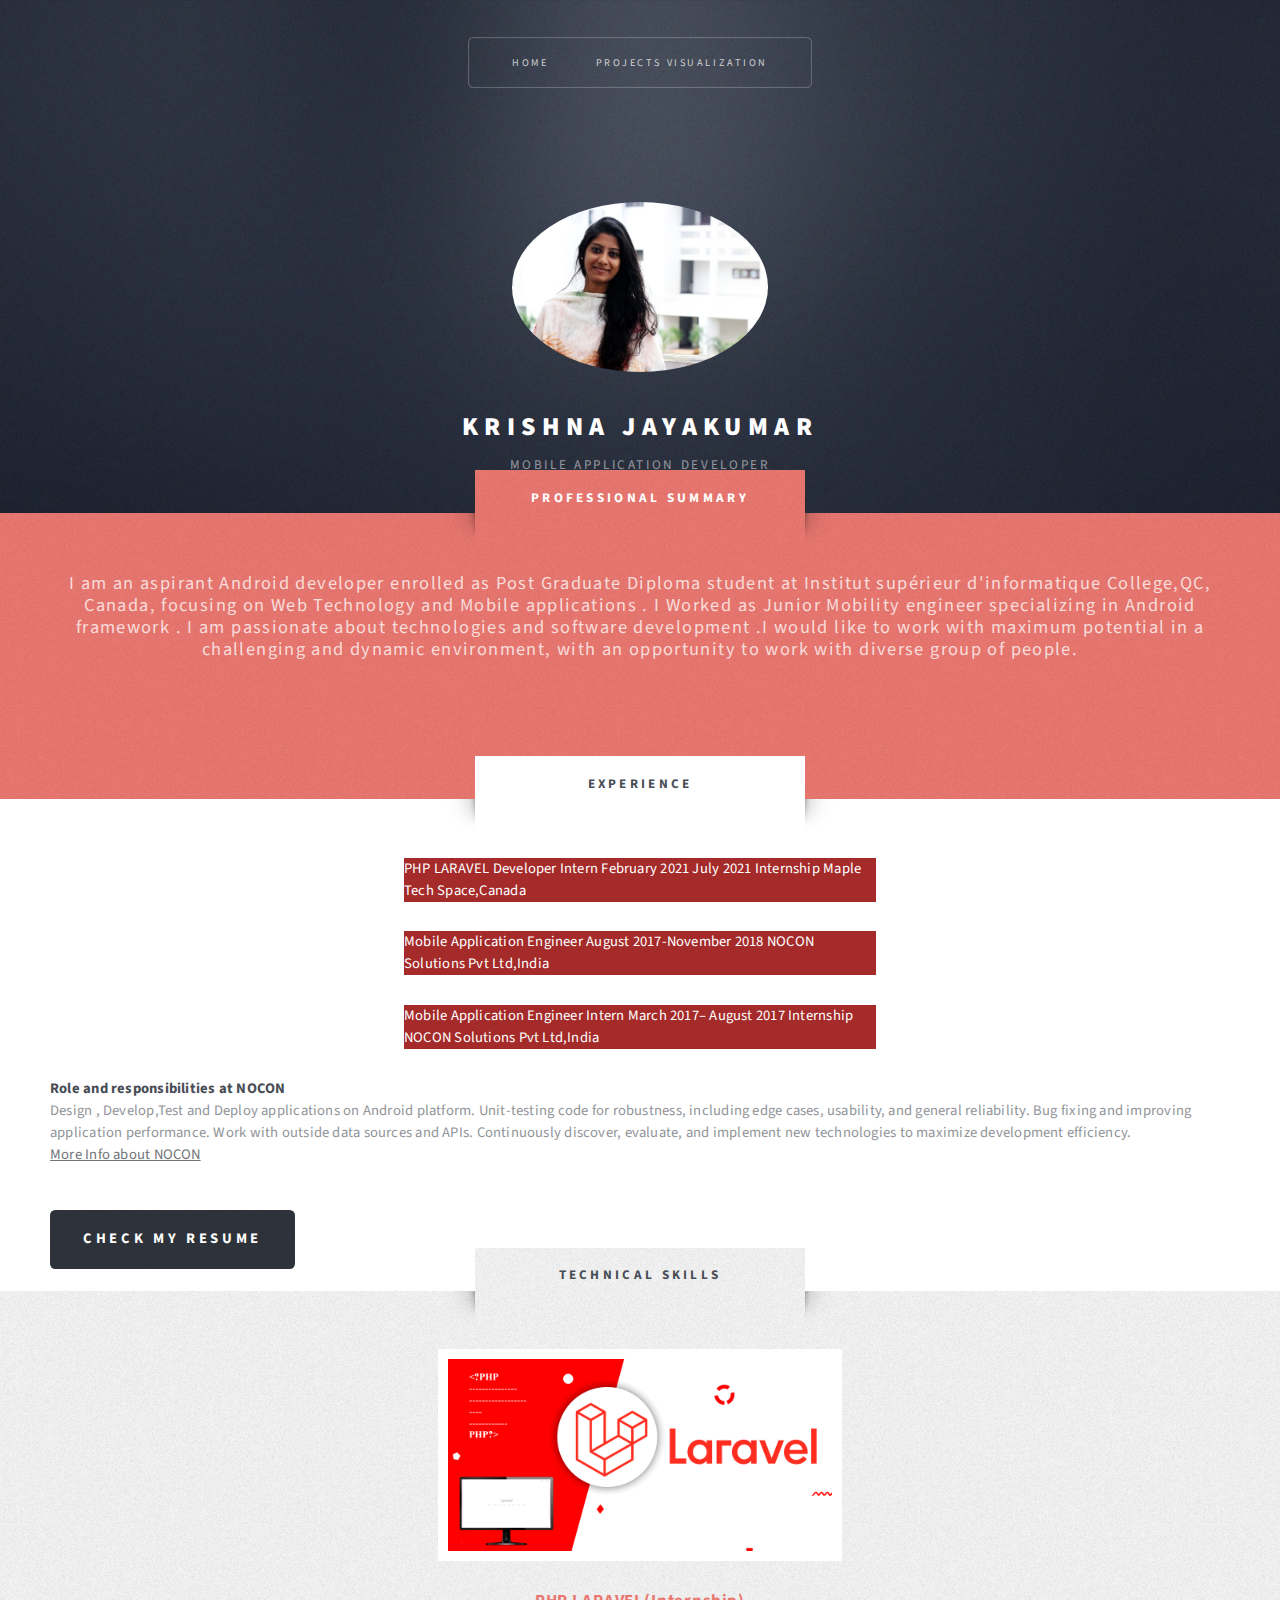
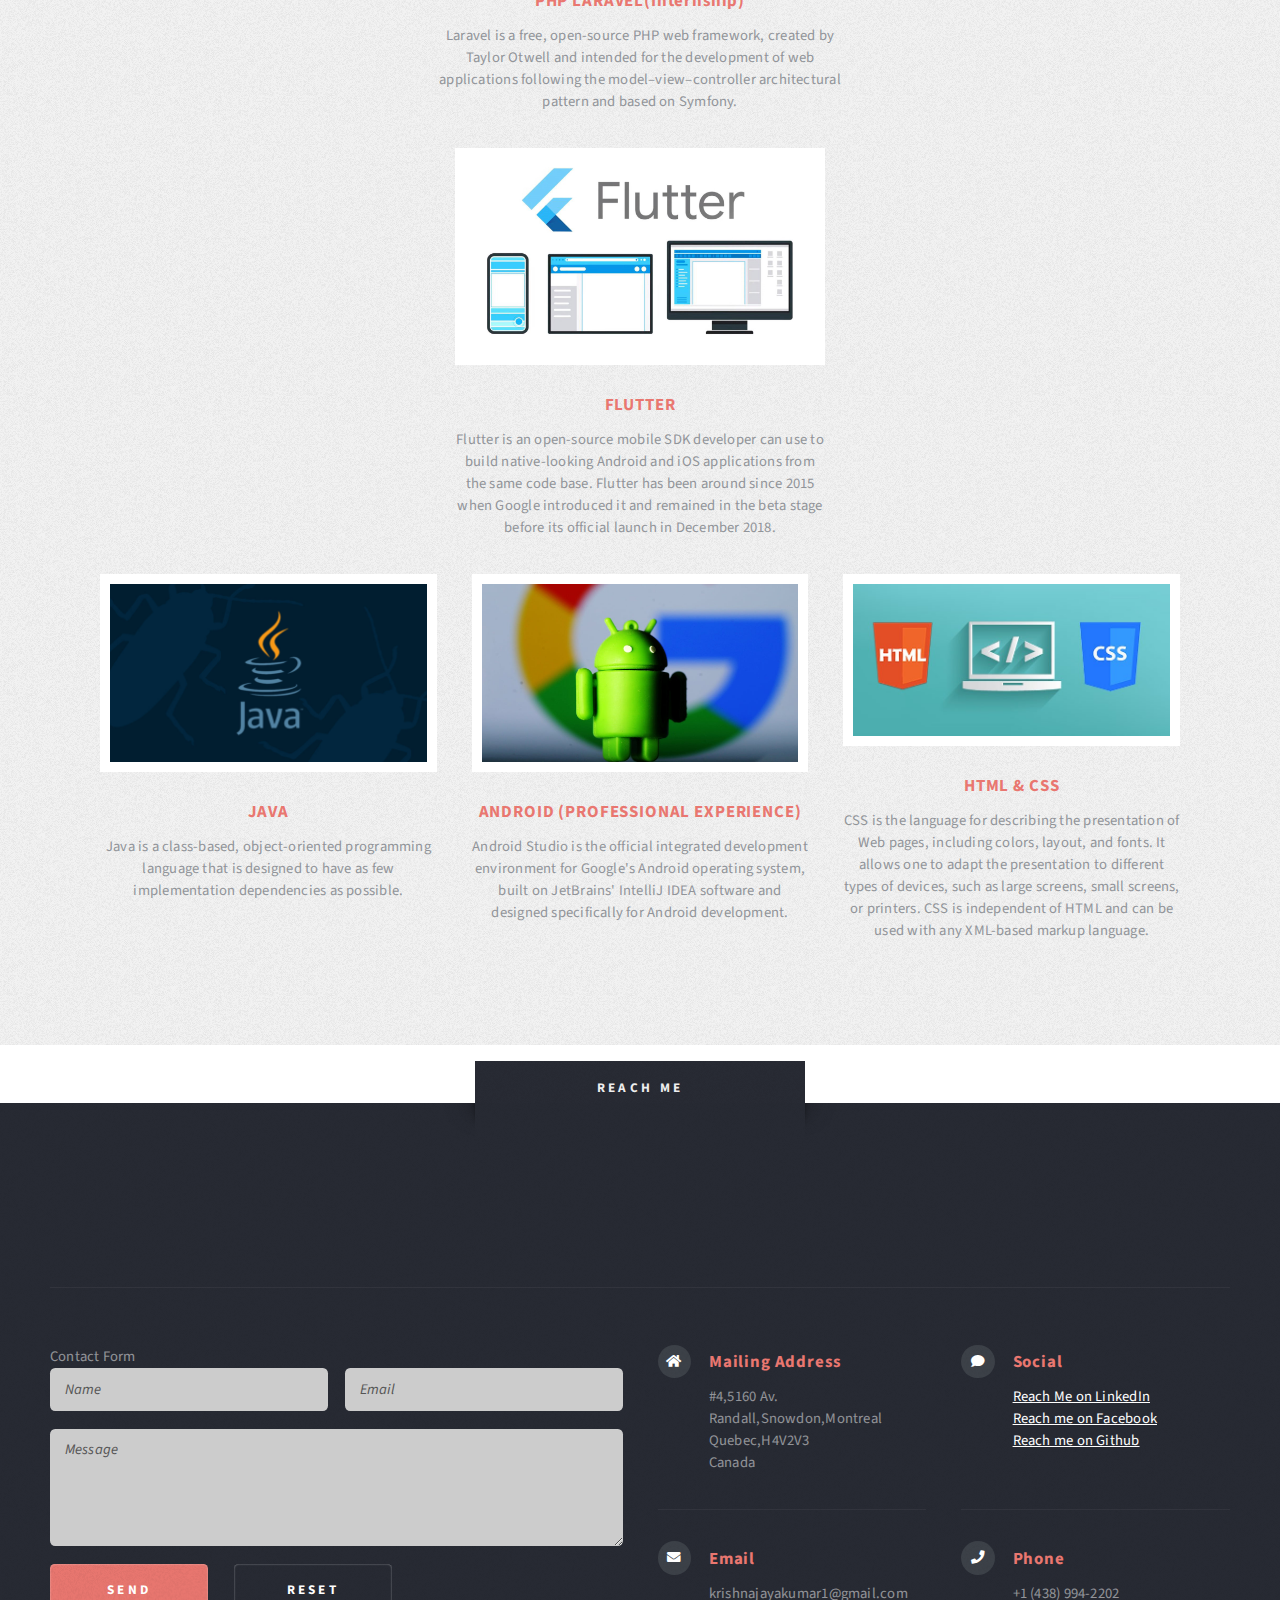
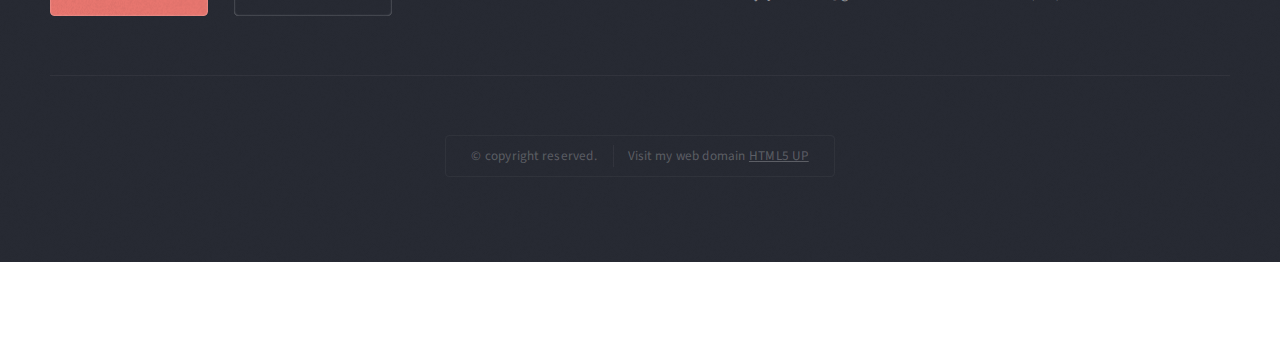
<file: index.html>
<!DOCTYPE HTML>
<!--
	Escape Velocity by HTML5 UP
	html5up.net | @ajlkn
	Free for personal and commercial use under the CCA 3.0 license (html5up.net/license)
-->
<html>

<head>

	<title>KRISHNA JAYAKUMAR</title>
	<meta charset="utf-8" />
	<meta name="viewport" content="width=device-width, initial-scale=1, user-scalable=no" />
	<link rel="stylesheet" href="assets/css/main.css" />
</head>

<body class="homepage is-preload">
	<div id="page-wrapper">

		<!-- Header -->
		<section id="header" class="wrapper">

			<!-- Logo -->
			<div id="logo">
				<img src="images/profile image.png" class="center"><br>
				<br>
				<h1><a href="index.html">KRISHNA JAYAKUMAR</a></h1>
				<p>MOBILE APPLICATION DEVELOPER</p>
			</div>

			<!-- Nav -->
			<nav id="nav">
				<ul>
					<li class="current"><a href="index.html">Home</a></li>
					<!-- <li>
						<a href="#">About</a>
						<ul>
							<li><a href="#">About</a></li>
							<li><a href="#">Projects Visualization</a></li>
							<li><a href="#">Skills ans interests</a></li>
							<li>
								<a href="#">Sed consequat</a>
								<ul>
									<li><a href="#">Lorem dolor</a></li>
									<li><a href="#">Amet consequat</a></li>
									<li><a href="#">Magna phasellus</a></li>
									<li><a href="#">Etiam nisl</a></li>
									<li><a href="#">Sed feugiat</a></li>
								</ul>
							</li>
							<li><a href="#">Nisl tempus</a></li>
						</ul>
					</li> -->
					<li><a href="left-sidebar.html">Projects Visualization</a></li>
					<!-- <li><a href="right-sidebar.html">Skills ans interests</a></li>
					<li><a href="no-sidebar.html">Reach Me</a></li> -->
				</ul>
			</nav>

		</section>

		<!-- Intro -->
		<section id="intro" class="wrapper style1">
			<div class="title">PROFESSIONAL SUMMARY</div>

			<div class="container">

				<p class="style1">
					I am an aspirant Android developer enrolled as Post Graduate Diploma student at Institut supérieur
					d'informatique College,QC, Canada, focusing on
					Web Technology and Mobile applications .
					I Worked as Junior Mobility engineer specializing in Android framework . I am passionate about
					technologies and
					software development .I would like to work with maximum potential in a challenging and dynamic
					environment, with an opportunity to work with diverse group of people. </a>
				</p>

				<!-- <ul class="actions">
					<li><a href="#" class="button style3 large">Achievements</a></li>
				</ul> -->
			</div>
		</section>

		<!-- Main -->
		<section id="main" class="wrapper style2">
			<div class="title">EXPERIENCE</div>
			<div class="container">
				<p class="centerBackground">
					PHP LARAVEL Developer Intern
					February 2021 July 2021 Internship
					Maple Tech Space,Canada
				</p>
				<p class="centerBackground">
					Mobile Application Engineer
					August 2017-November 2018
					NOCON Solutions Pvt Ltd,India
					<br>

				</p>
				<p class="centerBackground">
					Mobile Application Engineer Intern
					March 2017– August 2017 Internship
					NOCON Solutions Pvt Ltd,India
				</p>
				<h1>Role and responsibilities at NOCON</h1>
				<p>

					Design , Develop,Test and Deploy applications on Android platform.
					Unit-testing code for robustness, including edge cases, usability, and general reliability.
					Bug fixing and improving application performance.
					Work with outside data sources and APIs.
					Continuously discover, evaluate, and implement new technologies to maximize development
					efficiency.
					<br><a href="https://noconsolutions.com/">More Info about NOCON </a>
				</p>

				<!-- <header class="style1"></header> -->
				<ul class="actions">
					<li><a href="https://drive.google.com/file/d/1lsuEDx7orZf7zB9EMeWzyVZFs6Rekqlh/view?usp=sharing"
							class="button style3 large">Check My Resume</a></li><br><br>
				</ul>
				<!-- <h2></h2> -->
				<!-- <p><a href="https://drive.google.com/file/d/1lsuEDx7orZf7zB9EMeWzyVZFs6Rekqlh/view?usp=sharing">Check
						my resume</a></p><br><br> -->

				<!-- </header> -->

			</div>
			<!-- Highlights -->
			<section id="highlights" class="wrapper style3">
				<div class="title">Technical Skills</div>
				<div class="row aln-center">
					<div class="col-4 col-12-medium">
						<section class="highlight">
							<a href="#" class="image featured"><img src="images/Laravel_Framework-copy.webp"
									alt="" /></a>
							<h3><a href="#">PHP LARAVEL(Internship)</a></h3>
							<p>Laravel is a free, open-source PHP web framework, created by Taylor Otwell and
								intended for the development of web applications following the
								model–view–controller architectural pattern and based on Symfony.
								<!-- <ul class="actions">
									<li><a href="https://mapletechspace.com/" class="button style1">Maple Tech Space</a>
									</li>
								</ul> -->
							</p>
							<!-- <ul class="actions">
							<li><a href="#" class="button style1">Learn More</a></li>
						</ul> -->
						</section>
					</div>
					<div class="container">
						<div class="row aln-center">
							<div class="col-4 col-12-medium">
								<section class="highlight">
									<a href="#" class="image featured"><img src="images/flutter.jpeg" alt="" /></a>
									<h3><a href="#">FLUTTER</a></h3>
									<p>Flutter is an open-source mobile SDK developer can use to build native-looking
										Android and iOS applications from the same code base. Flutter has been around
										since 2015 when Google introduced it and remained in the beta stage before its
										official launch in December 2018.</p>
									<!-- <ul class="actions">
									<li><a href="#" class="button style1">Learn More</a></li>
								</ul> -->
								</section>
							</div>
							<div class="container">
								<div class="row aln-center">
									<div class="col-4 col-12-medium">
										<section class="highlight">
											<a href="#" class="image featured"><img src="images/java.jpg" alt="" /></a>
											<h3><a href="#">JAVA</a></h3>
											<p>Java is a class-based, object-oriented programming language that is
												designed to
												have as
												few implementation dependencies as possible.</p>
											<!-- <ul class="actions">
								<li><a href="#" class="button style1">Learn More</a></li>
							</ul> -->
										</section>
									</div>

									<div class="col-4 col-12-medium">
										<section class="highlight">
											<a href="#" class="image featured"><img src="images/android.jpg"
													alt="" /></a>
											<h3><a href="#">ANDROID (PROFESSIONAL EXPERIENCE)</a></h3>
											<p>Android Studio is the official integrated development environment for
												Google's
												Android
												operating system, built on JetBrains' IntelliJ IDEA software and
												designed
												specifically
												for Android development.</p>
											<!-- <ul class="actions">
								<li><a href="#" class="button style1">Learn More</a></li>
							</ul> -->
										</section>
									</div>
									<div class="col-4 col-12-medium">
										<section class="highlight">
											<a href="#" class="image featured"><img src="images/html.jpeg" alt="" /></a>
											<h3><a href="#">HTML & CSS</a></h3>
											<p>CSS is the language for describing the presentation of Web pages,
												including
												colors,
												layout, and fonts. It allows one to adapt the presentation to different
												types of
												devices, such as large screens, small screens, or printers. CSS is
												independent
												of HTML
												and can be used with any XML-based markup language.</p>
											<!-- <ul class="actions">
								<li><a href="#" class="button style1">Learn More</a></li>
							</ul> -->
										</section>
									</div>
								</div>
							</div>
			</section>

			<!-- Footer -->
			<section id="footer" class="wrapper">
				<div class="title">Reach me </div>
				<div class="container">
					<header class="style1">
						<h2></h2>
						<p>

						</p>
					</header>
					<div class="row">
						<div class="col-6 col-12-medium">

							Contact Form
							<section>
								<form method="post" action="mailto:krishnajayakumar1@gmail.com" enctype="text/plain">
									<div class="row gtr-50">
										<div class="col-6 col-12-small">
											<input type="text" name="name" id="contact-name" placeholder="Name" />
										</div>
										<div class="col-6 col-12-small">
											<input type="text" name="email" id="contact-email" placeholder="Email" />
										</div>
										<div class="col-12">
											<textarea name="message" id="contact-message" placeholder="Message"
												rows="4"></textarea>
										</div>
										<div class="col-12">
											<ul class="actions">
												<li><input type="submit" class="style1" value="Send" /></li>
												<li><input type="reset" class="style2" value="Reset" /></li>
											</ul>
										</div>
									</div>
								</form>
							</section>
						</div>
						<div class="col-6 col-12-medium">

							<!-- Contact -->
							<section class="feature-list small">
								<div class="row">
									<div class="col-6 col-12-small">
										<section>
											<h3 class="icon solid fa-home">Mailing Address</h3>
											<p>
												#4,5160 Av. Randall,Snowdon,Montreal<br />
												Quebec,H4V2V3<br />
												Canada
											</p>
										</section>
									</div>
									<div class="col-6 col-12-small">
										<section>
											<h3 class="icon solid fa-comment">Social</h3>
											<p>

												<a href="https://www.linkedin.com/in/krishnajayakumar1994/">Reach Me
													on
													LinkedIn</a><br />
												<a href="https://www.facebook.com/krishna.jayakumar.79">Reach me on
													Facebook</a></br>
												<a href="https://github.com/krishnajayakumar">Reach me on
													Github</a>
											</p>
										</section>
									</div>
									<div class="col-6 col-12-small">
										<section>
											<h3 class="icon solid fa-envelope">Email</h3>
											<p>
												krishnajayakumar1@gmail.com
											</p>
										</section>
									</div>
									<div class="col-6 col-12-small">
										<section>
											<h3 class="icon solid fa-phone">Phone</h3>
											<p>
												+1 (438) 994-2202
											</p>
										</section>
									</div>
								</div>
							</section>

						</div>
					</div>
					<div id="copyright">
						<ul>
							<li>&copy; copyright reserved.</li>
							<li>Visit my web domain <a href="https://www.freehosting.com/client/clientarea.php">HTML5
									UP</a>
							</li>
						</ul>
					</div>
				</div>
			</section>

	</div>

	<!-- Scripts -->
	<script src="assets/js/jquery.min.js"></script>
	<script src="assets/js/jquery.dropotron.min.js"></script>
	<script src="assets/js/browser.min.js"></script>
	<script src="assets/js/breakpoints.min.js"></script>
	<script src="assets/js/util.js"></script>
	<script src="assets/js/main.js"></script>

</body>

</html>
</file>
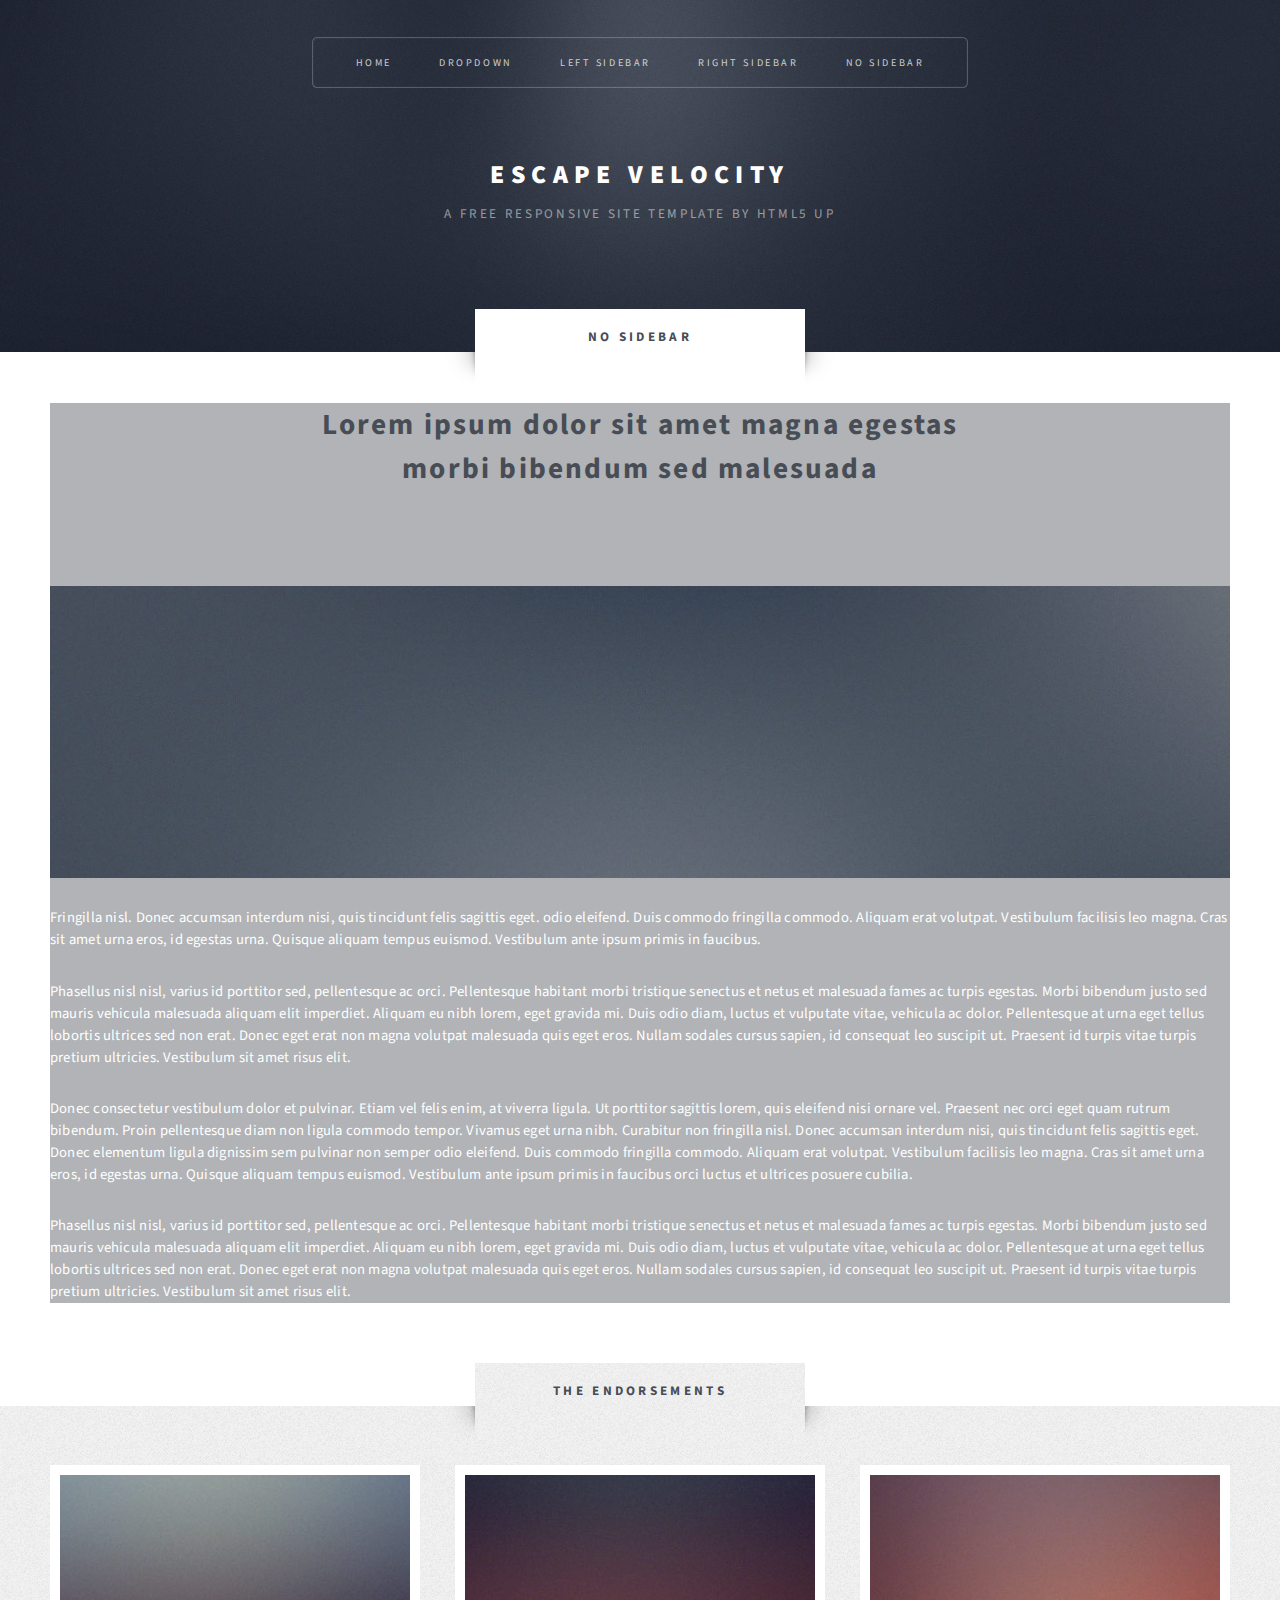
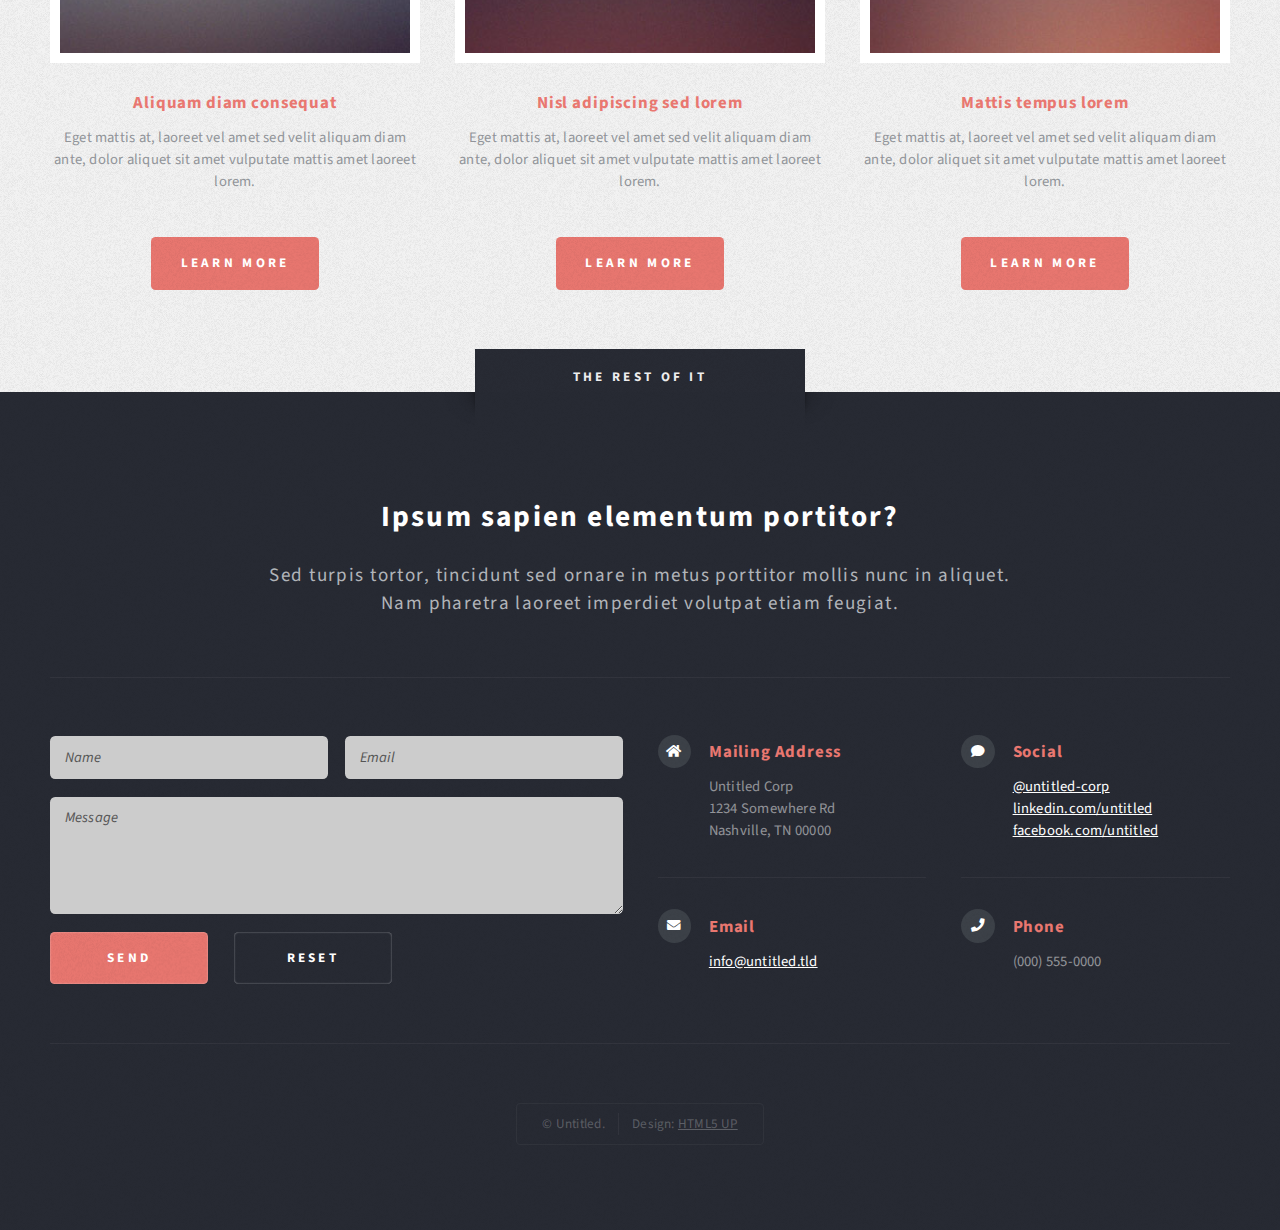
<file: no-sidebar.html>
<!DOCTYPE HTML>
<!--
	Escape Velocity by HTML5 UP
	html5up.net | @ajlkn
	Free for personal and commercial use under the CCA 3.0 license (html5up.net/license)
-->
<html>
	<head>
		<title>No Sidebar - Escape Velocity by HTML5 UP</title>
		<meta charset="utf-8" />
		<meta name="viewport" content="width=device-width, initial-scale=1, user-scalable=no" />
		<link rel="stylesheet" href="assets/css/main.css" />
	</head>
	<body class="no-sidebar is-preload">
		<div id="page-wrapper">

			<!-- Header -->
				<section id="header" class="wrapper">

					<!-- Logo -->
						<div id="logo">
							<h1><a href="index.html">Escape Velocity</a></h1>
							<p>A free responsive site template by HTML5 UP</p>
						</div>

					<!-- Nav -->
						<nav id="nav">
							<ul>
								<li><a href="index.html">Home</a></li>
								<li>
									<a href="#">Dropdown</a>
									<ul>
										<li><a href="#">Lorem ipsum</a></li>
										<li><a href="#">Magna veroeros</a></li>
										<li><a href="#">Etiam nisl</a></li>
										<li>
											<a href="#">Sed consequat</a>
											<ul>
												<li><a href="#">Lorem dolor</a></li>
												<li><a href="#">Amet consequat</a></li>
												<li><a href="#">Magna phasellus</a></li>
												<li><a href="#">Etiam nisl</a></li>
												<li><a href="#">Sed feugiat</a></li>
											</ul>
										</li>
										<li><a href="#">Nisl tempus</a></li>
									</ul>
								</li>
								<li><a href="left-sidebar.html">Left Sidebar</a></li>
								<li><a href="right-sidebar.html">Right Sidebar</a></li>
								<li class="current"><a href="no-sidebar.html">No Sidebar</a></li>
							</ul>
						</nav>

				</section>

			<!-- Main -->
				<div id="main" class="wrapper style2">
					<div class="title">No Sidebar</div>
					<div class="container">

						<!-- Content -->
							<div id="content">
								<article class="box post">
									<header class="style1">
										<h2>Lorem ipsum dolor sit amet magna egestas<br class="mobile-hide" />
										morbi bibendum sed malesuada</h2>
										<p>Tempus feugiat veroeros sed nullam dolore</p>
									</header>
									<a href="#" class="image featured">
										<img src="images/pic01.jpg" alt="" />
									</a>
									<p>Fringilla nisl. Donec accumsan interdum nisi, quis tincidunt felis sagittis eget.
									odio eleifend. Duis commodo fringilla commodo. Aliquam erat volutpat. Vestibulum
									facilisis leo magna. Cras sit amet urna eros, id egestas urna. Quisque aliquam
									tempus euismod. Vestibulum ante ipsum primis in faucibus.</p>
									<p>Phasellus nisl nisl, varius id porttitor sed, pellentesque ac orci. Pellentesque
									habitant morbi tristique senectus et netus et malesuada fames ac turpis egestas. Morbi
									bibendum justo sed mauris vehicula malesuada aliquam elit imperdiet. Aliquam eu nibh
									lorem, eget gravida mi. Duis odio diam, luctus et vulputate vitae, vehicula ac dolor.
									Pellentesque at urna eget tellus lobortis ultrices sed non erat. Donec eget erat non
									magna volutpat malesuada quis eget eros. Nullam sodales cursus sapien, id consequat
									leo suscipit ut. Praesent id turpis vitae turpis pretium ultricies. Vestibulum sit
									amet risus elit.</p>
									<p>Donec consectetur vestibulum dolor et pulvinar. Etiam vel felis enim, at viverra
									ligula. Ut porttitor sagittis lorem, quis eleifend nisi ornare vel. Praesent nec orci
									eget quam rutrum bibendum. Proin pellentesque diam non ligula commodo tempor. Vivamus
									eget urna nibh. Curabitur non fringilla nisl. Donec accumsan interdum nisi, quis
									tincidunt felis sagittis eget. Donec elementum ligula dignissim sem pulvinar non semper
									odio eleifend. Duis commodo fringilla commodo. Aliquam erat volutpat. Vestibulum
									facilisis leo magna. Cras sit amet urna eros, id egestas urna. Quisque aliquam
									tempus euismod. Vestibulum ante ipsum primis in faucibus orci luctus et ultrices
									posuere cubilia.</p>
									<p>Phasellus nisl nisl, varius id porttitor sed, pellentesque ac orci. Pellentesque
									habitant morbi tristique senectus et netus et malesuada fames ac turpis egestas. Morbi
									bibendum justo sed mauris vehicula malesuada aliquam elit imperdiet. Aliquam eu nibh
									lorem, eget gravida mi. Duis odio diam, luctus et vulputate vitae, vehicula ac dolor.
									Pellentesque at urna eget tellus lobortis ultrices sed non erat. Donec eget erat non
									magna volutpat malesuada quis eget eros. Nullam sodales cursus sapien, id consequat
									leo suscipit ut. Praesent id turpis vitae turpis pretium ultricies. Vestibulum sit
									amet risus elit.</p>
								</article>
							</div>

					</div>
				</div>

			<!-- Highlights -->
				<section id="highlights" class="wrapper style3">
					<div class="title">The Endorsements</div>
					<div class="container">
						<div class="row aln-center">
							<div class="col-4 col-12-medium">
								<section class="highlight">
									<a href="#" class="image featured"><img src="images/pic02.jpg" alt="" /></a>
									<h3><a href="#">Aliquam diam consequat</a></h3>
									<p>Eget mattis at, laoreet vel amet sed velit aliquam diam ante, dolor aliquet sit amet vulputate mattis amet laoreet lorem.</p>
									<ul class="actions">
										<li><a href="#" class="button style1">Learn More</a></li>
									</ul>
								</section>
							</div>
							<div class="col-4 col-12-medium">
								<section class="highlight">
									<a href="#" class="image featured"><img src="images/pic03.jpg" alt="" /></a>
									<h3><a href="#">Nisl adipiscing sed lorem</a></h3>
									<p>Eget mattis at, laoreet vel amet sed velit aliquam diam ante, dolor aliquet sit amet vulputate mattis amet laoreet lorem.</p>
									<ul class="actions">
										<li><a href="#" class="button style1">Learn More</a></li>
									</ul>
								</section>
							</div>
							<div class="col-4 col-12-medium">
								<section class="highlight">
									<a href="#" class="image featured"><img src="images/pic04.jpg" alt="" /></a>
									<h3><a href="#">Mattis tempus lorem</a></h3>
									<p>Eget mattis at, laoreet vel amet sed velit aliquam diam ante, dolor aliquet sit amet vulputate mattis amet laoreet lorem.</p>
									<ul class="actions">
										<li><a href="#" class="button style1">Learn More</a></li>
									</ul>
								</section>
							</div>
						</div>
					</div>
				</section>

			<!-- Footer -->
				<section id="footer" class="wrapper">
					<div class="title">The Rest Of It</div>
					<div class="container">
						<header class="style1">
							<h2>Ipsum sapien elementum portitor?</h2>
							<p>
								Sed turpis tortor, tincidunt sed ornare in metus porttitor mollis nunc in aliquet.<br />
								Nam pharetra laoreet imperdiet volutpat etiam feugiat.
							</p>
						</header>
						<div class="row">
							<div class="col-6 col-12-medium">

								<!-- Contact Form -->
									<section>
										<form method="post" action="#">
											<div class="row gtr-50">
												<div class="col-6 col-12-small">
													<input type="text" name="name" id="contact-name" placeholder="Name" />
												</div>
												<div class="col-6 col-12-small">
													<input type="text" name="email" id="contact-email" placeholder="Email" />
												</div>
												<div class="col-12">
													<textarea name="message" id="contact-message" placeholder="Message" rows="4"></textarea>
												</div>
												<div class="col-12">
													<ul class="actions">
														<li><input type="submit" class="style1" value="Send" /></li>
														<li><input type="reset" class="style2" value="Reset" /></li>
													</ul>
												</div>
											</div>
										</form>
									</section>

							</div>
							<div class="col-6 col-12-medium">

								<!-- Contact -->
									<section class="feature-list small">
										<div class="row">
											<div class="col-6 col-12-small">
												<section>
													<h3 class="icon solid fa-home">Mailing Address</h3>
													<p>
														Untitled Corp<br />
														1234 Somewhere Rd<br />
														Nashville, TN 00000
													</p>
												</section>
											</div>
											<div class="col-6 col-12-small">
												<section>
													<h3 class="icon solid fa-comment">Social</h3>
													<p>
														<a href="#">@untitled-corp</a><br />
														<a href="#">linkedin.com/untitled</a><br />
														<a href="#">facebook.com/untitled</a>
													</p>
												</section>
											</div>
											<div class="col-6 col-12-small">
												<section>
													<h3 class="icon solid fa-envelope">Email</h3>
													<p>
														<a href="#">info@untitled.tld</a>
													</p>
												</section>
											</div>
											<div class="col-6 col-12-small">
												<section>
													<h3 class="icon solid fa-phone">Phone</h3>
													<p>
														(000) 555-0000
													</p>
												</section>
											</div>
										</div>
									</section>

							</div>
						</div>
						<div id="copyright">
							<ul>
								<li>&copy; Untitled.</li><li>Design: <a href="http://html5up.net">HTML5 UP</a></li>
							</ul>
						</div>
					</div>
				</section>

		</div>

		<!-- Scripts -->
			<script src="assets/js/jquery.min.js"></script>
			<script src="assets/js/jquery.dropotron.min.js"></script>
			<script src="assets/js/browser.min.js"></script>
			<script src="assets/js/breakpoints.min.js"></script>
			<script src="assets/js/util.js"></script>
			<script src="assets/js/main.js"></script>

	</body>
</html>
</file>
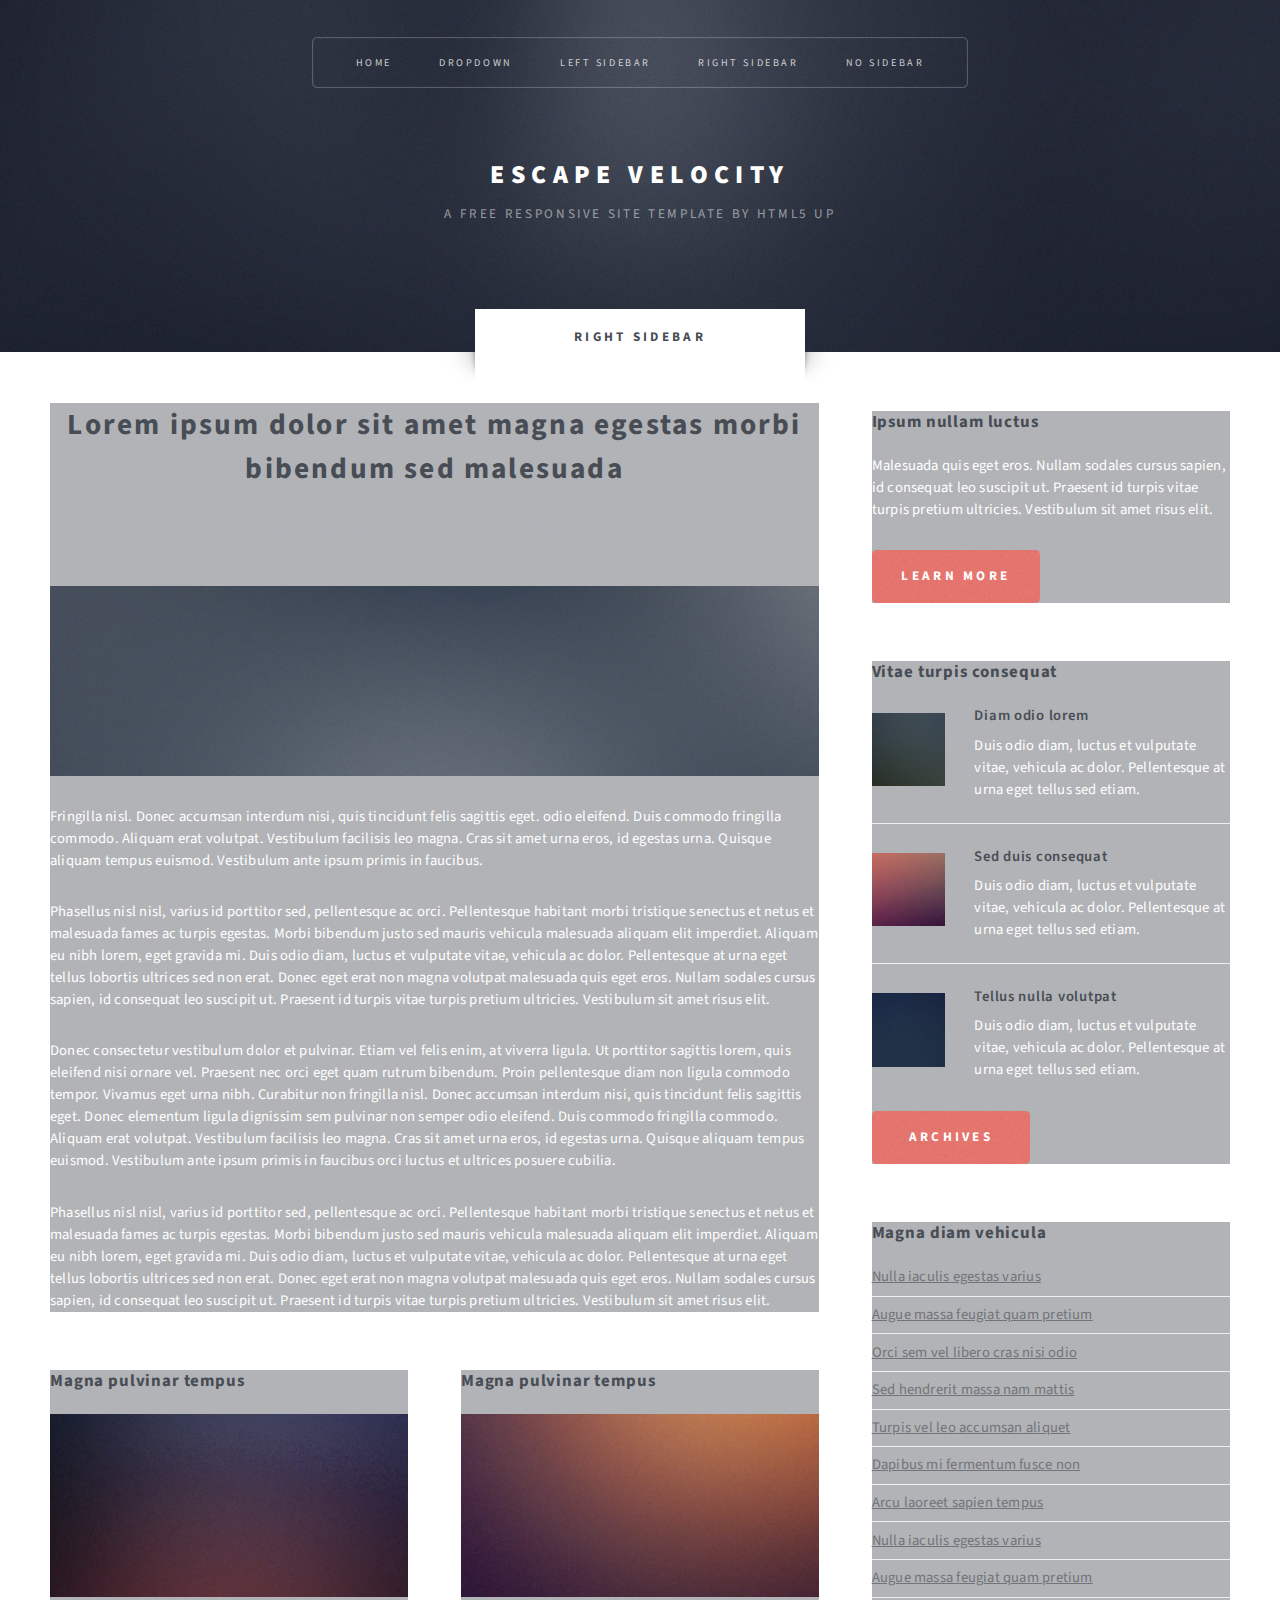
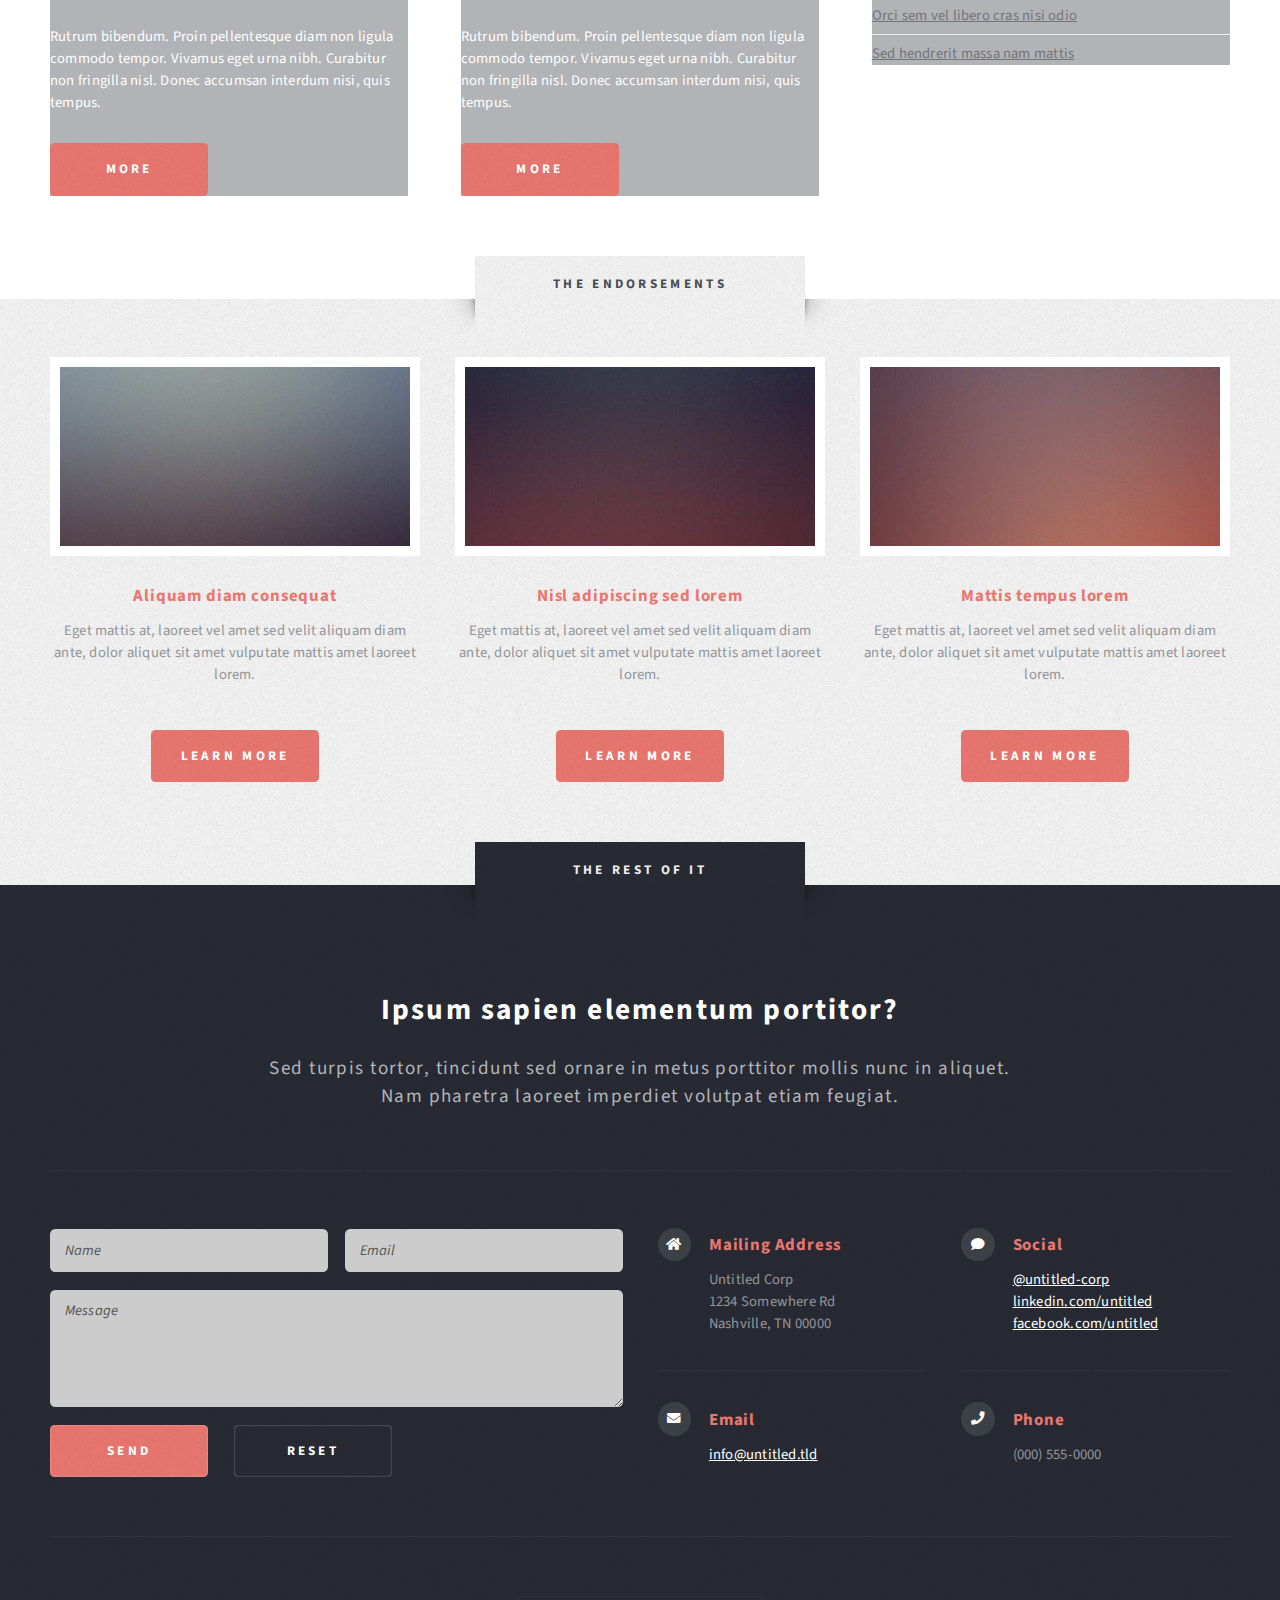
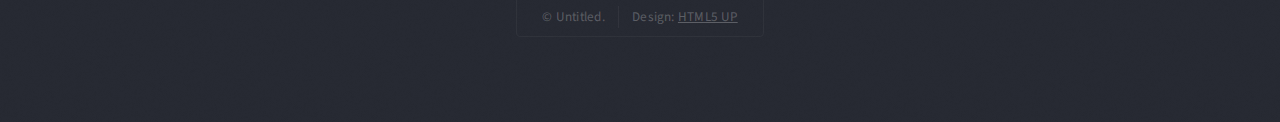
<file: right-sidebar.html>
<!DOCTYPE HTML>
<!--
	Escape Velocity by HTML5 UP
	html5up.net | @ajlkn
	Free for personal and commercial use under the CCA 3.0 license (html5up.net/license)
-->
<html>
	<head>
		<title>Right Sidebar - Escape Velocity by HTML5 UP</title>
		<meta charset="utf-8" />
		<meta name="viewport" content="width=device-width, initial-scale=1, user-scalable=no" />
		<link rel="stylesheet" href="assets/css/main.css" />
	</head>
	<body class="right-sidebar is-preload">
		<div id="page-wrapper">

			<!-- Header -->
				<section id="header" class="wrapper">

					<!-- Logo -->
						<div id="logo">
							<h1><a href="index.html">Escape Velocity</a></h1>
							<p>A free responsive site template by HTML5 UP</p>
						</div>

					<!-- Nav -->
						<nav id="nav">
							<ul>
								<li><a href="index.html">Home</a></li>
								<li>
									<a href="#">Dropdown</a>
									<ul>
										<li><a href="#">Lorem ipsum</a></li>
										<li><a href="#">Magna veroeros</a></li>
										<li><a href="#">Etiam nisl</a></li>
										<li>
											<a href="#">Sed consequat</a>
											<ul>
												<li><a href="#">Lorem dolor</a></li>
												<li><a href="#">Amet consequat</a></li>
												<li><a href="#">Magna phasellus</a></li>
												<li><a href="#">Etiam nisl</a></li>
												<li><a href="#">Sed feugiat</a></li>
											</ul>
										</li>
										<li><a href="#">Nisl tempus</a></li>
									</ul>
								</li>
								<li><a href="left-sidebar.html">Left Sidebar</a></li>
								<li class="current"><a href="right-sidebar.html">Right Sidebar</a></li>
								<li><a href="no-sidebar.html">No Sidebar</a></li>
							</ul>
						</nav>

				</section>

			<!-- Main -->
				<section id="main" class="wrapper style2">
					<div class="title">Right Sidebar</div>
					<div class="container">
						<div class="row gtr-150">
							<div class="col-8 col-12-medium">

								<!-- Content -->
									<div id="content">
										<article class="box post">
											<header class="style1">
												<h2>Lorem ipsum dolor sit amet magna egestas morbi bibendum sed malesuada</h2>
												<p>Tempus feugiat veroeros sed nullam dolore</p>
											</header>
											<a href="#" class="image featured">
												<img src="images/pic01.jpg" alt="" />
											</a>
											<p>Fringilla nisl. Donec accumsan interdum nisi, quis tincidunt felis sagittis eget.
											odio eleifend. Duis commodo fringilla commodo. Aliquam erat volutpat. Vestibulum
											facilisis leo magna. Cras sit amet urna eros, id egestas urna. Quisque aliquam
											tempus euismod. Vestibulum ante ipsum primis in faucibus.</p>
											<p>Phasellus nisl nisl, varius id porttitor sed, pellentesque ac orci. Pellentesque
											habitant morbi tristique senectus et netus et malesuada fames ac turpis egestas. Morbi
											bibendum justo sed mauris vehicula malesuada aliquam elit imperdiet. Aliquam eu nibh
											lorem, eget gravida mi. Duis odio diam, luctus et vulputate vitae, vehicula ac dolor.
											Pellentesque at urna eget tellus lobortis ultrices sed non erat. Donec eget erat non
											magna volutpat malesuada quis eget eros. Nullam sodales cursus sapien, id consequat
											leo suscipit ut. Praesent id turpis vitae turpis pretium ultricies. Vestibulum sit
											amet risus elit.</p>
											<p>Donec consectetur vestibulum dolor et pulvinar. Etiam vel felis enim, at viverra
											ligula. Ut porttitor sagittis lorem, quis eleifend nisi ornare vel. Praesent nec orci
											eget quam rutrum bibendum. Proin pellentesque diam non ligula commodo tempor. Vivamus
											eget urna nibh. Curabitur non fringilla nisl. Donec accumsan interdum nisi, quis
											tincidunt felis sagittis eget. Donec elementum ligula dignissim sem pulvinar non semper
											odio eleifend. Duis commodo fringilla commodo. Aliquam erat volutpat. Vestibulum
											facilisis leo magna. Cras sit amet urna eros, id egestas urna. Quisque aliquam
											tempus euismod. Vestibulum ante ipsum primis in faucibus orci luctus et ultrices
											posuere cubilia.</p>
											<p>Phasellus nisl nisl, varius id porttitor sed, pellentesque ac orci. Pellentesque
											habitant morbi tristique senectus et netus et malesuada fames ac turpis egestas. Morbi
											bibendum justo sed mauris vehicula malesuada aliquam elit imperdiet. Aliquam eu nibh
											lorem, eget gravida mi. Duis odio diam, luctus et vulputate vitae, vehicula ac dolor.
											Pellentesque at urna eget tellus lobortis ultrices sed non erat. Donec eget erat non
											magna volutpat malesuada quis eget eros. Nullam sodales cursus sapien, id consequat
											leo suscipit ut. Praesent id turpis vitae turpis pretium ultricies. Vestibulum sit
											amet risus elit.</p>
										</article>
										<div class="row gtr-150">
											<div class="col-6 col-12-small">
												<section class="box">
													<header>
														<h2>Magna pulvinar tempus</h2>
													</header>
													<a href="#" class="image featured"><img src="images/pic05.jpg" alt="" /></a>
													<p>Rutrum bibendum. Proin pellentesque diam non ligula commodo tempor. Vivamus
													eget urna nibh. Curabitur non fringilla nisl. Donec accumsan interdum nisi, quis
													tempus.</p>
													<a href="#" class="button style1">More</a>
												</section>
											</div>
											<div class="col-6 col-12-small">
												<section class="box">
													<header>
														<h2>Magna pulvinar tempus</h2>
													</header>
													<a href="#" class="image featured"><img src="images/pic06.jpg" alt="" /></a>
													<p>Rutrum bibendum. Proin pellentesque diam non ligula commodo tempor. Vivamus
													eget urna nibh. Curabitur non fringilla nisl. Donec accumsan interdum nisi, quis
													tempus.</p>
													<a href="#" class="button style1">More</a>
												</section>
											</div>
										</div>
									</div>

							</div>
							<div class="col-4 col-12-medium">

								<!-- Sidebar -->
									<div id="sidebar">
										<section class="box">
											<header>
												<h2>Ipsum nullam luctus</h2>
											</header>
											<p>Malesuada quis eget eros. Nullam sodales cursus sapien, id consequat
											leo suscipit ut. Praesent id turpis vitae turpis pretium ultricies. Vestibulum sit
											amet risus elit.</p>
											<a href="#" class="button style1">Learn More</a>
										</section>
										<section class="box">
											<header>
												<h2>Vitae turpis consequat</h2>
											</header>
											<ul class="style2">
												<li>
													<article class="box post-excerpt">
														<a href="#" class="image left"><img src="images/pic08.jpg" alt="" /></a>
														<h3><a href="#">Diam odio lorem</a></h3>
														<p>Duis odio diam, luctus et vulputate vitae, vehicula ac dolor. Pellentesque at urna eget tellus sed etiam.</p>
													</article>
												</li>
												<li>
													<article class="box post-excerpt">
														<a href="#" class="image left"><img src="images/pic09.jpg" alt="" /></a>
														<h3><a href="#">Sed duis consequat</a></h3>
														<p>Duis odio diam, luctus et vulputate vitae, vehicula ac dolor. Pellentesque at urna eget tellus sed etiam.</p>
													</article>
												</li>
												<li>
													<article class="box post-excerpt">
														<a href="#" class="image left"><img src="images/pic10.jpg" alt="" /></a>
														<h3><a href="#">Tellus nulla volutpat</a></h3>
														<p>Duis odio diam, luctus et vulputate vitae, vehicula ac dolor. Pellentesque at urna eget tellus sed etiam.</p>
													</article>
												</li>
											</ul>
											<a href="#" class="button style1">Archives</a>
										</section>
										<section class="box">
											<header>
												<h2>Magna diam vehicula</h2>
											</header>
											<ul class="style3">
												<li><a href="#">Nulla iaculis egestas varius</a></li>
												<li><a href="#">Augue massa feugiat quam pretium</a></li>
												<li><a href="#">Orci sem vel libero cras nisi odio</a></li>
												<li><a href="#">Sed hendrerit massa nam mattis</a></li>
												<li><a href="#">Turpis vel leo accumsan aliquet</a></li>
												<li><a href="#">Dapibus mi fermentum fusce non</a></li>
												<li><a href="#">Arcu laoreet sapien tempus</a></li>
												<li><a href="#">Nulla iaculis egestas varius</a></li>
												<li><a href="#">Augue massa feugiat quam pretium</a></li>
												<li><a href="#">Orci sem vel libero cras nisi odio</a></li>
												<li><a href="#">Sed hendrerit massa nam mattis</a></li>
											</ul>
										</section>
									</div>

							</div>
						</div>
					</div>
				</section>

			<!-- Highlights -->
				<section id="highlights" class="wrapper style3">
					<div class="title">The Endorsements</div>
					<div class="container">
						<div class="row aln-center">
							<div class="col-4 col-12-medium">
								<section class="highlight">
									<a href="#" class="image featured"><img src="images/pic02.jpg" alt="" /></a>
									<h3><a href="#">Aliquam diam consequat</a></h3>
									<p>Eget mattis at, laoreet vel amet sed velit aliquam diam ante, dolor aliquet sit amet vulputate mattis amet laoreet lorem.</p>
									<ul class="actions">
										<li><a href="#" class="button style1">Learn More</a></li>
									</ul>
								</section>
							</div>
							<div class="col-4 col-12-medium">
								<section class="highlight">
									<a href="#" class="image featured"><img src="images/pic03.jpg" alt="" /></a>
									<h3><a href="#">Nisl adipiscing sed lorem</a></h3>
									<p>Eget mattis at, laoreet vel amet sed velit aliquam diam ante, dolor aliquet sit amet vulputate mattis amet laoreet lorem.</p>
									<ul class="actions">
										<li><a href="#" class="button style1">Learn More</a></li>
									</ul>
								</section>
							</div>
							<div class="col-4 col-12-medium">
								<section class="highlight">
									<a href="#" class="image featured"><img src="images/pic04.jpg" alt="" /></a>
									<h3><a href="#">Mattis tempus lorem</a></h3>
									<p>Eget mattis at, laoreet vel amet sed velit aliquam diam ante, dolor aliquet sit amet vulputate mattis amet laoreet lorem.</p>
									<ul class="actions">
										<li><a href="#" class="button style1">Learn More</a></li>
									</ul>
								</section>
							</div>
						</div>
					</div>
				</section>

			<!-- Footer -->
				<section id="footer" class="wrapper">
					<div class="title">The Rest Of It</div>
					<div class="container">
						<header class="style1">
							<h2>Ipsum sapien elementum portitor?</h2>
							<p>
								Sed turpis tortor, tincidunt sed ornare in metus porttitor mollis nunc in aliquet.<br />
								Nam pharetra laoreet imperdiet volutpat etiam feugiat.
							</p>
						</header>
						<div class="row">
							<div class="col-6 col-12-medium">

								<!-- Contact Form -->
									<section>
										<form method="post" action="#">
											<div class="row gtr-50">
												<div class="col-6 col-12-small">
													<input type="text" name="name" id="contact-name" placeholder="Name" />
												</div>
												<div class="col-6 col-12-small">
													<input type="text" name="email" id="contact-email" placeholder="Email" />
												</div>
												<div class="col-12">
													<textarea name="message" id="contact-message" placeholder="Message" rows="4"></textarea>
												</div>
												<div class="col-12">
													<ul class="actions">
														<li><input type="submit" class="style1" value="Send" /></li>
														<li><input type="reset" class="style2" value="Reset" /></li>
													</ul>
												</div>
											</div>
										</form>
									</section>

							</div>
							<div class="col-6 col-12-medium">

								<!-- Contact -->
									<section class="feature-list small">
										<div class="row">
											<div class="col-6 col-12-small">
												<section>
													<h3 class="icon solid fa-home">Mailing Address</h3>
													<p>
														Untitled Corp<br />
														1234 Somewhere Rd<br />
														Nashville, TN 00000
													</p>
												</section>
											</div>
											<div class="col-6 col-12-small">
												<section>
													<h3 class="icon solid fa-comment">Social</h3>
													<p>
														<a href="#">@untitled-corp</a><br />
														<a href="#">linkedin.com/untitled</a><br />
														<a href="#">facebook.com/untitled</a>
													</p>
												</section>
											</div>
											<div class="col-6 col-12-small">
												<section>
													<h3 class="icon solid fa-envelope">Email</h3>
													<p>
														<a href="#">info@untitled.tld</a>
													</p>
												</section>
											</div>
											<div class="col-6 col-12-small">
												<section>
													<h3 class="icon solid fa-phone">Phone</h3>
													<p>
														(000) 555-0000
													</p>
												</section>
											</div>
										</div>
									</section>

							</div>
						</div>
						<div id="copyright">
							<ul>
								<li>&copy; Untitled.</li><li>Design: <a href="http://html5up.net">HTML5 UP</a></li>
							</ul>
						</div>
					</div>
				</section>

		</div>

		<!-- Scripts -->
			<script src="assets/js/jquery.min.js"></script>
			<script src="assets/js/jquery.dropotron.min.js"></script>
			<script src="assets/js/browser.min.js"></script>
			<script src="assets/js/breakpoints.min.js"></script>
			<script src="assets/js/util.js"></script>
			<script src="assets/js/main.js"></script>

	</body>
</html>
</file>
<file: assets/css/main.css>
@import url("fontawesome-all.min.css");
@import url("https://fonts.googleapis.com/css?family=Source+Sans+Pro:400,400italic,700,900");

/*
	Escape Velocity by HTML5 UP
	html5up.net | @ajlkn
	Free for personal and commercial use under the CCA 3.0 license (html5up.net/license)
*/

html, body, div, span, applet, object,
iframe, h1, h2, h3, h4, h5, h6, p, blockquote,
pre, a, abbr, acronym, address, big, cite,
code, del, dfn, em, img, ins, kbd, q, s, samp,
small, strike, strong, sub, sup, tt, var, b,
u, i, center, dl, dt, dd, ol, ul, li, fieldset,
form, label, legend, table, caption, tbody,
tfoot, thead, tr, th, td, article, aside,
canvas, details, embed, figure, figcaption,
footer, header, hgroup, menu, nav, output, ruby,
section, summary, time, mark, audio, video {
	margin: 0;
	padding: 0;
	border: 0;
	font-size: 100%;
	font: inherit;
	vertical-align: baseline;}

article, aside, details, figcaption, figure,
footer, header, hgroup, menu, nav, section {
	display: block;}

body {
	line-height: 1;
}

ol, ul {
	list-style: none;
}

blockquote, q {
	quotes: none;
}

	blockquote:before, blockquote:after, q:before, q:after {
		content: '';
		content: none;
	}

table {
	border-collapse: collapse;
	border-spacing: 0;
}

body {
	-webkit-text-size-adjust: none;
}

mark {
	background-color: transparent;
	color: inherit;
}

input::-moz-focus-inner {
	border: 0;
	padding: 0;
}

input, select, textarea {
	-moz-appearance: none;
	-webkit-appearance: none;
	-ms-appearance: none;
	appearance: none;
}

/* Basic */

	@-ms-viewport {
		width: device-width;
	}

	html {
		box-sizing: border-box;
	}

	*, *:before, *:after {
		box-sizing: inherit;
	}

	body.is-preload *, body.is-preload *:before, body.is-preload *:after {
		-moz-animation: none !important;
		-webkit-animation: none !important;
		-ms-animation: none !important;
		animation: none !important;
		-moz-transition: none !important;
		-webkit-transition: none !important;
		-ms-transition: none !important;
		transition: none !important;
	}

	body, input, textarea, select {
		font-family: 'Source Sans Pro', sans-serif;
		font-weight: 400;
		color: #919499;
		font-size: 14pt;
		line-height: 1.75em;
		letter-spacing: 0.025em;
	}

	h1, h2, h3, h4, h5, h6 {
		font-weight: 700;
		color: #484d55;
	}

		h1 a, h2 a, h3 a, h4 a, h5 a, h6 a {
			color: inherit;
			text-decoration: none;
		}

	a {
		-moz-transition: color .25s ease-in-out;
		-webkit-transition: color .25s ease-in-out;
		-ms-transition: color .25s ease-in-out;
		transition: color .25s ease-in-out;
		text-decoration: underline;
		color: #717479;
	}

		a:hover {
			text-decoration: none;
		}

	strong, b {
		font-weight: 700;
		color: #484d55;
	}

	blockquote {
		border-left: solid 0.5em #ddd;
		padding: 1em 0 1em 2em;
		font-style: italic;
	}

	em, i {
		font-style: italic;
	}

	hr {
		border: 0;
		border-top: solid 1px #ddd;
		margin: 2em 0 2em 0;
	}

	sub {
		position: relative;
		top: 0.5em;
		font-size: 0.8em;
	}

	sup {
		position: relative;
		top: -0.5em;
		font-size: 0.8em;
	}

	.nobr {
		white-space: nowrap;
	}

	br.clear {
		clear: both;
	}

	p, ul, ol, dl, table, blockquote, form {
		margin-bottom: 2em;
	}

/* Container */

	.container {
		margin: 0 auto;
		max-width: 100%;
		width: 68em;
	}

		@media screen and (max-width: 1680px) {

			.container {
				width: 70em;
			}

		}

		@media screen and (max-width: 1280px) {

			.container {
				width: calc(100% - 100px);
			}

		}

		@media screen and (max-width: 980px) {

			.container {
				width: calc(100% - 100px);
			}

		}

		@media screen and (max-width: 736px) {

			.container {
				width: calc(100% - 40px);
			}

		}

/* Row */

	.row {
		display: flex;
		flex-wrap: wrap;
		box-sizing: border-box;
		align-items: stretch;
	}
.center {
  display: block;
  margin-left: auto;
  margin-right: auto;
  margin-top:10%;
  width: 20%;
  border-radius: 50%;
  
}
.centerBackground {
	display: block;
	padding: 20dp;
	margin-left: auto;
	margin-right: auto;
	width: 40%;
	color: white;
	background-color: brown;
  }
		.row > * {
			box-sizing: border-box;
		}

		.row.gtr-uniform > * > :last-child {
			margin-bottom: 0;
		}

		.row.aln-left {
			justify-content: flex-start;
		}

		.row.aln-center {
			justify-content: center;
		}

		.row.aln-right {
			justify-content: flex-end;
		}

		.row.aln-top {
			align-items: flex-start;
		}

		.row.aln-middle {
			align-items: center;
		}

		.row.aln-bottom {
			align-items: flex-end;
		}

		.row > .imp {
			order: -1;
		}

		.row > .col-1 {
			width: 8.33333%;
		}

		.row > .off-1 {
			margin-left: 8.33333%;
		}

		.row > .col-2 {
			width: 16.66667%;
		}

		.row > .off-2 {
			margin-left: 16.66667%;
		}

		.row > .col-3 {
			width: 25%;
		}

		.row > .off-3 {
			margin-left: 25%;
		}

		.row > .col-4 {
			width: 33.33333%;
		}

		.row > .off-4 {
			margin-left: 33.33333%;
		}

		.row > .col-5 {
			width: 41.66667%;
		}

		.row > .off-5 {
			margin-left: 41.66667%;
		}

		.row > .col-6 {
			width: 50%;
		}

		.row > .off-6 {
			margin-left: 50%;
		}

		.row > .col-7 {
			width: 58.33333%;
		}

		.row > .off-7 {
			margin-left: 58.33333%;
		}

		.row > .col-8 {
			width: 66.66667%;
		}

		.row > .off-8 {
			margin-left: 66.66667%;
		}

		.row > .col-9 {
			width: 75%;
		}

		.row > .off-9 {
			margin-left: 75%;
		}

		.row > .col-10 {
			width: 83.33333%;
		}

		.row > .off-10 {
			margin-left: 83.33333%;
		}

		.row > .col-11 {
			width: 91.66667%;
		}

		.row > .off-11 {
			margin-left: 91.66667%;
		}

		.row > .col-12 {
			width: 100%;
		}

		.row > .off-12 {
			margin-left: 100%;
		}

		.row.gtr-0 {
			margin-top: 0px;
			margin-left: 0px;
		}

			.row.gtr-0 > * {
				padding: 0px 0 0 0px;
			}

			.row.gtr-0.gtr-uniform {
				margin-top: 0px;
			}

				.row.gtr-0.gtr-uniform > * {
					padding-top: 0px;
				}

		.row.gtr-25 {
			margin-top: -12.5px;
			margin-left: -12.5px;
		}

			.row.gtr-25 > * {
				padding: 12.5px 0 0 12.5px;
			}

			.row.gtr-25.gtr-uniform {
				margin-top: -12.5px;
			}

				.row.gtr-25.gtr-uniform > * {
					padding-top: 12.5px;
				}

		.row.gtr-50 {
			margin-top: -25px;
			margin-left: -25px;
		}

			.row.gtr-50 > * {
				padding: 25px 0 0 25px;
			}

			.row.gtr-50.gtr-uniform {
				margin-top: -25px;
			}

				.row.gtr-50.gtr-uniform > * {
					padding-top: 25px;
				}

		.row {
			margin-top: -50px;
			margin-left: -50px;
		}

			.row > * {
				padding: 50px 0 0 50px;
			}

			.row.gtr-uniform {
				margin-top: -50px;
			}

				.row.gtr-uniform > * {
					padding-top: 50px;
				}

		.row.gtr-150 {
			margin-top: -75px;
			margin-left: -75px;
		}

			.row.gtr-150 > * {
				padding: 75px 0 0 75px;
			}

			.row.gtr-150.gtr-uniform {
				margin-top: -75px;
			}

				.row.gtr-150.gtr-uniform > * {
					padding-top: 75px;
				}

		.row.gtr-200 {
			margin-top: -100px;
			margin-left: -100px;
		}

			.row.gtr-200 > * {
				padding: 100px 0 0 100px;
			}

			.row.gtr-200.gtr-uniform {
				margin-top: -100px;
			}

				.row.gtr-200.gtr-uniform > * {
					padding-top: 100px;
				}

		@media screen and (max-width: 1680px) {

			.row {
				display: flex;
				flex-wrap: wrap;
				box-sizing: border-box;
				align-items: stretch;
			}

				.row > * {
					box-sizing: border-box;
				}

				.row.gtr-uniform > * > :last-child {
					margin-bottom: 0;
				}

				.row.aln-left {
					justify-content: flex-start;
				}

				.row.aln-center {
					justify-content: center;
				}

				.row.aln-right {
					justify-content: flex-end;
				}

				.row.aln-top {
					align-items: flex-start;
				}

				.row.aln-middle {
					align-items: center;
				}

				.row.aln-bottom {
					align-items: flex-end;
				}

				.row > .imp-xlarge {
					order: -1;
				}

				.row > .col-1-xlarge {
					width: 8.33333%;
				}

				.row > .off-1-xlarge {
					margin-left: 8.33333%;
				}

				.row > .col-2-xlarge {
					width: 16.66667%;
				}

				.row > .off-2-xlarge {
					margin-left: 16.66667%;
				}

				.row > .col-3-xlarge {
					width: 25%;
				}

				.row > .off-3-xlarge {
					margin-left: 25%;
				}

				.row > .col-4-xlarge {
					width: 33.33333%;
				}

				.row > .off-4-xlarge {
					margin-left: 33.33333%;
				}

				.row > .col-5-xlarge {
					width: 41.66667%;
				}

				.row > .off-5-xlarge {
					margin-left: 41.66667%;
				}

				.row > .col-6-xlarge {
					width: 50%;
				}

				.row > .off-6-xlarge {
					margin-left: 50%;
				}

				.row > .col-7-xlarge {
					width: 58.33333%;
				}

				.row > .off-7-xlarge {
					margin-left: 58.33333%;
				}

				.row > .col-8-xlarge {
					width: 66.66667%;
				}

				.row > .off-8-xlarge {
					margin-left: 66.66667%;
				}

				.row > .col-9-xlarge {
					width: 75%;
				}

				.row > .off-9-xlarge {
					margin-left: 75%;
				}

				.row > .col-10-xlarge {
					width: 83.33333%;
				}

				.row > .off-10-xlarge {
					margin-left: 83.33333%;
				}

				.row > .col-11-xlarge {
					width: 91.66667%;
				}

				.row > .off-11-xlarge {
					margin-left: 91.66667%;
				}

				.row > .col-12-xlarge {
					width: 100%;
				}

				.row > .off-12-xlarge {
					margin-left: 100%;
				}

				.row.gtr-0 {
					margin-top: 0px;
					margin-left: 0px;
				}

					.row.gtr-0 > * {
						padding: 0px 0 0 0px;
					}

					.row.gtr-0.gtr-uniform {
						margin-top: 0px;
					}

						.row.gtr-0.gtr-uniform > * {
							padding-top: 0px;
						}

				.row.gtr-25 {
					margin-top: -12.5px;
					margin-left: -12.5px;
				}

					.row.gtr-25 > * {
						padding: 12.5px 0 0 12.5px;
					}

					.row.gtr-25.gtr-uniform {
						margin-top: -12.5px;
					}

						.row.gtr-25.gtr-uniform > * {
							padding-top: 12.5px;
						}

				.row.gtr-50 {
					margin-top: -25px;
					margin-left: -25px;
				}

					.row.gtr-50 > * {
						padding: 25px 0 0 25px;
					}

					.row.gtr-50.gtr-uniform {
						margin-top: -25px;
					}

						.row.gtr-50.gtr-uniform > * {
							padding-top: 25px;
						}

				.row {
					margin-top: -50px;
					margin-left: -50px;
				}

					.row > * {
						padding: 50px 0 0 50px;
					}

					.row.gtr-uniform {
						margin-top: -50px;
					}

						.row.gtr-uniform > * {
							padding-top: 50px;
						}

				.row.gtr-150 {
					margin-top: -75px;
					margin-left: -75px;
				}

					.row.gtr-150 > * {
						padding: 75px 0 0 75px;
					}

					.row.gtr-150.gtr-uniform {
						margin-top: -75px;
					}

						.row.gtr-150.gtr-uniform > * {
							padding-top: 75px;
						}

				.row.gtr-200 {
					margin-top: -100px;
					margin-left: -100px;
				}

					.row.gtr-200 > * {
						padding: 100px 0 0 100px;
					}

					.row.gtr-200.gtr-uniform {
						margin-top: -100px;
					}

						.row.gtr-200.gtr-uniform > * {
							padding-top: 100px;
						}

		}

		@media screen and (max-width: 1280px) {

			.row {
				display: flex;
				flex-wrap: wrap;
				box-sizing: border-box;
				align-items: stretch;
			}

				.row > * {
					box-sizing: border-box;
				}

				.row.gtr-uniform > * > :last-child {
					margin-bottom: 0;
				}

				.row.aln-left {
					justify-content: flex-start;
				}

				.row.aln-center {
					justify-content: center;
				}

				.row.aln-right {
					justify-content: flex-end;
				}

				.row.aln-top {
					align-items: flex-start;
				}

				.row.aln-middle {
					align-items: center;
				}

				.row.aln-bottom {
					align-items: flex-end;
				}

				.row > .imp-large {
					order: -1;
				}

				.row > .col-1-large {
					width: 8.33333%;
				}

				.row > .off-1-large {
					margin-left: 8.33333%;
				}

				.row > .col-2-large {
					width: 16.66667%;
				}

				.row > .off-2-large {
					margin-left: 16.66667%;
				}

				.row > .col-3-large {
					width: 25%;
				}

				.row > .off-3-large {
					margin-left: 25%;
				}

				.row > .col-4-large {
					width: 33.33333%;
				}

				.row > .off-4-large {
					margin-left: 33.33333%;
				}

				.row > .col-5-large {
					width: 41.66667%;
				}

				.row > .off-5-large {
					margin-left: 41.66667%;
				}

				.row > .col-6-large {
					width: 50%;
				}

				.row > .off-6-large {
					margin-left: 50%;
				}

				.row > .col-7-large {
					width: 58.33333%;
				}

				.row > .off-7-large {
					margin-left: 58.33333%;
				}

				.row > .col-8-large {
					width: 66.66667%;
				}

				.row > .off-8-large {
					margin-left: 66.66667%;
				}

				.row > .col-9-large {
					width: 75%;
				}

				.row > .off-9-large {
					margin-left: 75%;
				}

				.row > .col-10-large {
					width: 83.33333%;
				}

				.row > .off-10-large {
					margin-left: 83.33333%;
				}

				.row > .col-11-large {
					width: 91.66667%;
				}

				.row > .off-11-large {
					margin-left: 91.66667%;
				}

				.row > .col-12-large {
					width: 100%;
				}

				.row > .off-12-large {
					margin-left: 100%;
				}

				.row.gtr-0 {
					margin-top: 0px;
					margin-left: 0px;
				}

					.row.gtr-0 > * {
						padding: 0px 0 0 0px;
					}

					.row.gtr-0.gtr-uniform {
						margin-top: 0px;
					}

						.row.gtr-0.gtr-uniform > * {
							padding-top: 0px;
						}

				.row.gtr-25 {
					margin-top: -8.75px;
					margin-left: -8.75px;
				}

					.row.gtr-25 > * {
						padding: 8.75px 0 0 8.75px;
					}

					.row.gtr-25.gtr-uniform {
						margin-top: -8.75px;
					}

						.row.gtr-25.gtr-uniform > * {
							padding-top: 8.75px;
						}

				.row.gtr-50 {
					margin-top: -17.5px;
					margin-left: -17.5px;
				}

					.row.gtr-50 > * {
						padding: 17.5px 0 0 17.5px;
					}

					.row.gtr-50.gtr-uniform {
						margin-top: -17.5px;
					}

						.row.gtr-50.gtr-uniform > * {
							padding-top: 17.5px;
						}

				.row {
					margin-top: -35px;
					margin-left: -35px;
				}

					.row > * {
						padding: 35px 0 0 35px;
					}

					.row.gtr-uniform {
						margin-top: -35px;
					}

						.row.gtr-uniform > * {
							padding-top: 35px;
						}

				.row.gtr-150 {
					margin-top: -52.5px;
					margin-left: -52.5px;
				}

					.row.gtr-150 > * {
						padding: 52.5px 0 0 52.5px;
					}

					.row.gtr-150.gtr-uniform {
						margin-top: -52.5px;
					}

						.row.gtr-150.gtr-uniform > * {
							padding-top: 52.5px;
						}

				.row.gtr-200 {
					margin-top: -70px;
					margin-left: -70px;
				}

					.row.gtr-200 > * {
						padding: 70px 0 0 70px;
					}

					.row.gtr-200.gtr-uniform {
						margin-top: -70px;
					}

						.row.gtr-200.gtr-uniform > * {
							padding-top: 70px;
						}

		}

		@media screen and (max-width: 980px) {

			.row {
				display: flex;
				flex-wrap: wrap;
				box-sizing: border-box;
				align-items: stretch;
			}

				.row > * {
					box-sizing: border-box;
				}

				.row.gtr-uniform > * > :last-child {
					margin-bottom: 0;
				}

				.row.aln-left {
					justify-content: flex-start;
				}

				.row.aln-center {
					justify-content: center;
				}

				.row.aln-right {
					justify-content: flex-end;
				}

				.row.aln-top {
					align-items: flex-start;
				}

				.row.aln-middle {
					align-items: center;
				}

				.row.aln-bottom {
					align-items: flex-end;
				}

				.row > .imp-medium {
					order: -1;
				}

				.row > .col-1-medium {
					width: 8.33333%;
				}

				.row > .off-1-medium {
					margin-left: 8.33333%;
				}

				.row > .col-2-medium {
					width: 16.66667%;
				}

				.row > .off-2-medium {
					margin-left: 16.66667%;
				}

				.row > .col-3-medium {
					width: 25%;
				}

				.row > .off-3-medium {
					margin-left: 25%;
				}

				.row > .col-4-medium {
					width: 33.33333%;
				}

				.row > .off-4-medium {
					margin-left: 33.33333%;
				}

				.row > .col-5-medium {
					width: 41.66667%;
				}

				.row > .off-5-medium {
					margin-left: 41.66667%;
				}

				.row > .col-6-medium {
					width: 50%;
				}

				.row > .off-6-medium {
					margin-left: 50%;
				}

				.row > .col-7-medium {
					width: 58.33333%;
				}

				.row > .off-7-medium {
					margin-left: 58.33333%;
				}

				.row > .col-8-medium {
					width: 66.66667%;
				}

				.row > .off-8-medium {
					margin-left: 66.66667%;
				}

				.row > .col-9-medium {
					width: 75%;
				}

				.row > .off-9-medium {
					margin-left: 75%;
				}

				.row > .col-10-medium {
					width: 83.33333%;
				}

				.row > .off-10-medium {
					margin-left: 83.33333%;
				}

				.row > .col-11-medium {
					width: 91.66667%;
				}

				.row > .off-11-medium {
					margin-left: 91.66667%;
				}

				.row > .col-12-medium {
					width: 100%;
				}

				.row > .off-12-medium {
					margin-left: 100%;
				}

				.row.gtr-0 {
					margin-top: 0px;
					margin-left: 0px;
				}

					.row.gtr-0 > * {
						padding: 0px 0 0 0px;
					}

					.row.gtr-0.gtr-uniform {
						margin-top: 0px;
					}

						.row.gtr-0.gtr-uniform > * {
							padding-top: 0px;
						}

				.row.gtr-25 {
					margin-top: -12.5px;
					margin-left: -12.5px;
				}

					.row.gtr-25 > * {
						padding: 12.5px 0 0 12.5px;
					}

					.row.gtr-25.gtr-uniform {
						margin-top: -12.5px;
					}

						.row.gtr-25.gtr-uniform > * {
							padding-top: 12.5px;
						}

				.row.gtr-50 {
					margin-top: -25px;
					margin-left: -25px;
				}

					.row.gtr-50 > * {
						padding: 25px 0 0 25px;
					}

					.row.gtr-50.gtr-uniform {
						margin-top: -25px;
					}

						.row.gtr-50.gtr-uniform > * {
							padding-top: 25px;
						}

				.row {
					margin-top: -50px;
					margin-left: -50px;
				}

					.row > * {
						padding: 50px 0 0 50px;
					}

					.row.gtr-uniform {
						margin-top: -50px;
					}

						.row.gtr-uniform > * {
							padding-top: 50px;
						}

				.row.gtr-150 {
					margin-top: -75px;
					margin-left: -75px;
				}

					.row.gtr-150 > * {
						padding: 75px 0 0 75px;
					}

					.row.gtr-150.gtr-uniform {
						margin-top: -75px;
					}

						.row.gtr-150.gtr-uniform > * {
							padding-top: 75px;
						}

				.row.gtr-200 {
					margin-top: -100px;
					margin-left: -100px;
				}

					.row.gtr-200 > * {
						padding: 100px 0 0 100px;
					}

					.row.gtr-200.gtr-uniform {
						margin-top: -100px;
					}

						.row.gtr-200.gtr-uniform > * {
							padding-top: 100px;
						}

		}

		@media screen and (max-width: 736px) {

			.row {
				display: flex;
				flex-wrap: wrap;
				box-sizing: border-box;
				align-items: stretch;
			}

				.row > * {
					box-sizing: border-box;
				}

				.row.gtr-uniform > * > :last-child {
					margin-bottom: 0;
				}

				.row.aln-left {
					justify-content: flex-start;
				}

				.row.aln-center {
					justify-content: center;
				}

				.row.aln-right {
					justify-content: flex-end;
				}

				.row.aln-top {
					align-items: flex-start;
				}

				.row.aln-middle {
					align-items: center;
				}

				.row.aln-bottom {
					align-items: flex-end;
				}

				.row > .imp-small {
					order: -1;
				}

				.row > .col-1-small {
					width: 8.33333%;
				}

				.row > .off-1-small {
					margin-left: 8.33333%;
				}

				.row > .col-2-small {
					width: 16.66667%;
				}

				.row > .off-2-small {
					margin-left: 16.66667%;
				}

				.row > .col-3-small {
					width: 25%;
				}

				.row > .off-3-small {
					margin-left: 25%;
				}

				.row > .col-4-small {
					width: 33.33333%;
				}

				.row > .off-4-small {
					margin-left: 33.33333%;
				}

				.row > .col-5-small {
					width: 41.66667%;
				}

				.row > .off-5-small {
					margin-left: 41.66667%;
				}

				.row > .col-6-small {
					width: 50%;
				}

				.row > .off-6-small {
					margin-left: 50%;
				}

				.row > .col-7-small {
					width: 58.33333%;
				}

				.row > .off-7-small {
					margin-left: 58.33333%;
				}

				.row > .col-8-small {
					width: 66.66667%;
				}

				.row > .off-8-small {
					margin-left: 66.66667%;
				}

				.row > .col-9-small {
					width: 75%;
				}

				.row > .off-9-small {
					margin-left: 75%;
				}

				.row > .col-10-small {
					width: 83.33333%;
				}

				.row > .off-10-small {
					margin-left: 83.33333%;
				}

				.row > .col-11-small {
					width: 91.66667%;
				}

				.row > .off-11-small {
					margin-left: 91.66667%;
				}

				.row > .col-12-small {
					width: 100%;
				}

				.row > .off-12-small {
					margin-left: 100%;
				}

				.row.gtr-0 {
					margin-top: 0px;
					margin-left: 0px;
				}

					.row.gtr-0 > * {
						padding: 0px 0 0 0px;
					}

					.row.gtr-0.gtr-uniform {
						margin-top: 0px;
					}

						.row.gtr-0.gtr-uniform > * {
							padding-top: 0px;
						}

				.row.gtr-25 {
					margin-top: -7.5px;
					margin-left: -7.5px;
				}

					.row.gtr-25 > * {
						padding: 7.5px 0 0 7.5px;
					}

					.row.gtr-25.gtr-uniform {
						margin-top: -7.5px;
					}

						.row.gtr-25.gtr-uniform > * {
							padding-top: 7.5px;
						}

				.row.gtr-50 {
					margin-top: -15px;
					margin-left: -15px;
				}

					.row.gtr-50 > * {
						padding: 15px 0 0 15px;
					}

					.row.gtr-50.gtr-uniform {
						margin-top: -15px;
					}

						.row.gtr-50.gtr-uniform > * {
							padding-top: 15px;
						}

				.row {
					margin-top: -30px;
					margin-left: -30px;
				}

					.row > * {
						padding: 30px 0 0 30px;
					}

					.row.gtr-uniform {
						margin-top: -30px;
					}

						.row.gtr-uniform > * {
							padding-top: 30px;
						}

				.row.gtr-150 {
					margin-top: -45px;
					margin-left: -45px;
				}

					.row.gtr-150 > * {
						padding: 45px 0 0 45px;
					}

					.row.gtr-150.gtr-uniform {
						margin-top: -45px;
					}

						.row.gtr-150.gtr-uniform > * {
							padding-top: 45px;
						}

				.row.gtr-200 {
					margin-top: -60px;
					margin-left: -60px;
				}

					.row.gtr-200 > * {
						padding: 60px 0 0 60px;
					}

					.row.gtr-200.gtr-uniform {
						margin-top: -60px;
					}

						.row.gtr-200.gtr-uniform > * {
							padding-top: 60px;
						}

		}

/* Section/Article */

	section,
	article {
		margin: 0 0 4em 0;
		
	}
	

	section > :last-child,
	article > :last-child,
	section:last-child,
	article:last-child {
		margin-bottom: 0;
	}

	header.style1 {
		text-align: center;
		padding: 3em 0 3em 0;
	}

		header.style1 h2 {
			font-weight: 700;
			font-size: 2em;
			letter-spacing: 0.075em;
			line-height: 1.5em;
		}

		header.style1 p {
			color: #b1b4b9;
			display: block;
			margin: 1.15em 0 0 0;
			font-size: 1.3em;
			letter-spacing: 0.075em;
			line-height: 1.5em;
		}

/* Table */

	table {
		width: 100%;
	}

		table.default {
			width: 100%;
		}

			table.default tbody tr:nth-child(2n+2) {
				background: #f4f4f4;
			}

			table.default td {
				padding: 0.5em 1em 0.5em 1em;
			}

			table.default th {
				text-align: left;
				font-weight: 400;
				padding: 0.5em 1em 0.5em 1em;
			}

			table.default thead {
				background: #484d55;
				color: #fff;
			}

			table.default tfoot {
				background: #eee;
			}

/* Form */

	form label {
		display: block;
		font-weight: 700;
		color: #484d55;
		margin: 0.25em 0 0.5em 0;
	}

	form input[type="text"],
	form input[type="email"],
	form input[type="password"],
	form select,
	form textarea {
		-moz-transition: all .25s ease-in-out;
		-webkit-transition: all .25s ease-in-out;
		-ms-transition: all .25s ease-in-out;
		transition: all .25s ease-in-out;
		-webkit-appearance: none;
		display: block;
		border: 0;
		background: #eee;
		box-shadow: inset 0px 0px 1px 0px #a0a1a7;
		border-radius: 0.35em;
		width: 100%;
		padding: 0.75em 1em 0.75em 1em;
	}

		form input[type="text"]:focus,
		form input[type="email"]:focus,
		form input[type="password"]:focus,
		form select:focus,
		form textarea:focus {
			background: #f8f8f8;
		}

	form input[type="text"],
	form input[type="email"]
	input[type="password"] {
		line-height: 1em;
	}

	form select {
		line-height: 1em;
	}

	form textarea {
		min-height: 8em;
	}

	form ul.actions {
		margin-top: 0;
	}

	form ::-webkit-input-placeholder {
		color: #555 !important;
		font-style: italic;
		line-height: 1.35em;
	}

	form :-moz-placeholder {
		color: #555 !important;
		font-style: italic;
	}

	form ::-moz-placeholder {
		color: #555 !important;
		font-style: italic;
	}

	form :-ms-input-placeholder {
		color: #555 !important;
		font-style: italic;
	}

	form ::-moz-focus-inner {
		border: 0;
	}

/* Image */

	.image {
		display: inline-block;
	}

		.image img {
			display: block;
			width: 100%;
		}

		.image.fit {
			display: block;
			width: 100%;
		}

		.image.left {
			float: left;
			margin: 0 2em 2em 0;
		}

		.image.centered {
			display: block;
			margin: 0 0 2em 0;
		}

			.image.centered img {
				margin: 0 auto;
				width: auto;
			}

		.image.featured {
			display: block;
			width: 100%;
			margin: 0 0 2em 0;
		}

/* Button */

	input[type="button"],
	input[type="submit"],
	input[type="reset"],
	button,
	.button {
		-moz-transition: all .25s ease-in-out;
		-webkit-transition: all .25s ease-in-out;
		-ms-transition: all .25s ease-in-out;
		transition: all .25s ease-in-out;
		display: inline-block;
		background: #444;
		text-align: center;
		text-transform: uppercase;
		font-weight: 700;
		letter-spacing: 0.25em;
		text-decoration: none;
		border-radius: 0.35em;
		border: 0;
		outline: 0;
		cursor: pointer;
		padding: 0 2.25em 0 2.25em;
		font-size: 0.9em;
		min-width: 12em;
		height: 4em;
		line-height: 4em;
	}

		input[type="button"]:hover,
		input[type="submit"]:hover,
		input[type="reset"]:hover,
		button:hover,
		.button:hover {
			background-color: #f98780;
		}

		input[type="button"].large,
		input[type="submit"].large,
		input[type="reset"].large,
		button.large,
		.button.large {
			font-size: 1em;
			min-width: 14em;
		}

		input[type="button"].style1,
		input[type="submit"].style1,
		input[type="reset"].style1,
		button.style1,
		.button.style1 {
			background: #e97770 url("images/overlay.png");
			color: #fff;
		}

			input[type="button"].style1:hover,
			input[type="submit"].style1:hover,
			input[type="reset"].style1:hover,
			button.style1:hover,
			.button.style1:hover {
				background-color: #f98780;
			}

			input[type="button"].style1:active,
			input[type="submit"].style1:active,
			input[type="reset"].style1:active,
			button.style1:active,
			.button.style1:active {
				background-color: #d96760;
			}

		input[type="button"].style2,
		input[type="submit"].style2,
		input[type="reset"].style2,
		button.style2,
		.button.style2 {
			background: none;
			color: #606167;
			box-shadow: inset 0px 0px 2px 0px #a0a1a7;
		}

			input[type="button"].style2:hover,
			input[type="submit"].style2:hover,
			input[type="reset"].style2:hover,
			button.style2:hover,
			.button.style2:hover {
				box-shadow: inset 0px 0px 2px 0px #606167;
			}

			input[type="button"].style2:active,
			input[type="submit"].style2:active,
			input[type="reset"].style2:active,
			button.style2:active,
			.button.style2:active {
				box-shadow: inset 0px 0px 2px 0px #202127;
			}

		input[type="button"].style3,
		input[type="submit"].style3,
		input[type="reset"].style3,
		button.style3,
		.button.style3 {
			background: #2f333b url("images/overlay.png");
			color: #fff;
		}

			input[type="button"].style3:hover,
			input[type="submit"].style3:hover,
			input[type="reset"].style3:hover,
			button.style3:hover,
			.button.style3:hover {
				background-color: #3f434b;
			}

			input[type="button"].style3:active,
			input[type="submit"].style3:active,
			input[type="reset"].style3:active,
			button.style3:active,
			.button.style3:active {
				background-color: #1f232b;
			}

/* List */

	ul {
		list-style: disc;
		padding-left: 1em;
	}

		ul li {
			padding-left: 0.5em;
		}

		ul.style2 {
			list-style: none;
			padding-left: 0;
		}

			ul.style2 li {
				border-top: solid 1px #eee;
				padding: 1.5em 0 0 0;
				margin: 1.5em 0 0 0;
			}

				ul.style2 li:first-child {
					border-top: 0;
					padding-top: 0;
					margin-top: 0;
				}

		ul.style3 {
			list-style: none;
			padding-left: 0;
		}

			ul.style3 li {
				border-top: solid 1px #eee;
				padding: 0.5em 0 0 0;
				margin: 0.5em 0 0 0;
			}

				ul.style3 li:first-child {
					border-top: 0;
					padding-top: 0;
					margin-top: 0;
				}

	ol {
		list-style: decimal;
		padding-left: 1.25em;
	}

		ol li {
			padding-left: 0.25em;
		}

/* Actions */

	ul.actions {
		list-style: none;
		padding-left: 0;
		margin: 3em 0 0 0;
	}

		ul.actions li {
			display: inline-block;
			margin: 0 0.75em 0 0.75em;
			padding-left: 0;
		}

			ul.actions li:first-child {
				margin-left: 0;
			}

			ul.actions li:last-child {
				margin-right: 0;
			}

		ul.actions.special {
			text-align: center;
		}

/* Feature List */

	.feature-list {
		max-width: 58em;
		margin-left: auto;
		margin-right: auto;
		position: relative;
		top: 0.75em;
	}

		.feature-list section {
			border-top: solid 1px #eee;
			padding-top: 3em;
			padding-left: 5em;
			position: relative;
		}

		@media screen and (min-width: 981px) {

			.feature-list > .row > :nth-child(-n + 2) > section {
				border-top: 0;
				padding-top: 0;
			}

		}

		.feature-list h3 {
			color: #e97770 !important;
			margin: -0.35em 0 0.75em 0;
			font-size: 1.15em;
			letter-spacing: 0.05em;
		}

			.feature-list h3:before {
				display: block;
				color: #fff;
				background: #2f333b url("images/overlay.png");
				border-radius: 2.5em;
				text-align: center;
				width: 2.5em;
				height: 2.5em;
				line-height: 2.5em;
				margin-right: 0.75em;
				position: absolute;
				left: 0;
				margin-top: -0.5em;
			}

		.feature-list.small section {
			padding-left: 3.5em;
		}

		.feature-list.small h3:before {
			font-size: 0.8em;
		}

/* Icons */

	.icon {
		text-decoration: none;
		text-decoration: none;
	}

		.icon:before {
			-moz-osx-font-smoothing: grayscale;
			-webkit-font-smoothing: antialiased;
			display: inline-block;
			font-style: normal;
			font-variant: normal;
			text-rendering: auto;
			line-height: 1;
			text-transform: none !important;
			font-family: 'Font Awesome 5 Free';
			font-weight: 400;
		}

		.icon:before {
			line-height: inherit;
			font-size: 1.25em;
		}

		.icon > .label {
			display: none;
		}

		.icon.solid:before {
			font-weight: 900;
		}

		.icon.brands:before {
			font-family: 'Font Awesome 5 Brands';
		}

/* Box */
	.box{
		background-color: #b1b3b6;
		color: white
	}
	.box header {
		margin: 0 0 1.5em 0;
	}

		.box header.style1 {
			position: relative;
			margin: -0.5em 0 0 0;
			padding-top: 0;
		}

	.box h2 {
		margin: 0 0 0.75em 0;
		font-size: 1.15em;
		letter-spacing: 0.05em;
	}

	.box h3 {
		margin: 0 0 0.5em 0;
		font-size: 1em;
		font-weight: 600;
		letter-spacing: 0.05em;
	}

	.box.post-excerpt .image.left {
		position: relative;
		top: 0.5em;
		width: 5em;
	}

	.box.post-excerpt h3, .box.post-excerpt p {
		margin-left: 7em;
	}

/* Wrapper */

	.wrapper {
		position: relative;
		padding: 6em 0 9em 0;
	}

		.wrapper .title {
			position: absolute;
			top: 0;
			left: 50%;
			text-align: center;
			text-transform: uppercase;
			display: block;
			font-weight: 700;
			letter-spacing: 0.25em;
			font-size: 0.9em;
			width: 25em;
			height: 3.25em;
			top: -3.25em;
			line-height: 3.25em;
			margin-bottom: -3.25em;
			margin-left: -12.5em;
			padding-top: 0.5em;
		}

			.wrapper .title:before {
				content: '';
				position: absolute;
				bottom: -38px;
				left: -35px;
				width: 35px;
				height: 38px;
				background: url("images/shadow.png");
			}

			.wrapper .title:after {
				-moz-transform: scaleX(-1);
				-webkit-transform: scaleX(-1);
				-ms-transform: scaleX(-1);
				transform: scaleX(-1);
				content: '';
				position: absolute;
				bottom: -38px;
				right: -35px;
				width: 35px;
				height: 38px;
				background: url("images/shadow.png");
			}

		.wrapper.style1 {
			background: #e97770 url("images/overlay.png");
			color: #eee;
			color: rgba(255, 255, 255, 0.75);
		}

			.wrapper.style1 .title {
				background: #e97770 url("images/overlay.png");
				color: #fff;
			}

			.wrapper.style1 h1, .wrapper.style1 h2, .wrapper.style1 h3, .wrapper.style1 h4, .wrapper.style1 h5, .wrapper.style1 h6, .wrapper.style1 strong, .wrapper.style1 b, .wrapper.style1 a {
				color: #fff;
			}

		.wrapper.style2 {
			background: #fff;
		}

			.wrapper.style2 .title {
				background: #fff;
				color: #484d55;
			}

		.wrapper.style3 {
			background: #f3f3f3 url("images/overlay.png");
		}

			.wrapper.style3 .title {
				background: #f3f3f3 url("images/overlay.png");
				color: #484d55;
			}

			.wrapper.style3 .image {
				border: solid 10px #fff;
			}

/* Page Wrapper */

	#page-wrapper > section {
		margin-bottom: 0;
	}

/* Header */

	#header {
		display: -moz-flex;
		display: -webkit-flex;
		display: -ms-flex;
		display: flex;
		-moz-align-items: center;
		-webkit-align-items: center;
		-ms-align-items: center;
		align-items: center;
		-moz-justify-content: center;
		-webkit-justify-content: center;
		-ms-justify-content: center;
		justify-content: center;
		position: relative;
		height: 24em;
		background: url("../../images/banner.jpg") center center;
		background-size: cover;
		padding: 0;
	}

		#header:before {
			content: '';
			position: absolute;
			top: 0;
			left: 0;
			width: 100%;
			height: 100%;
			background: url("images/overlay.png");
		}

		.homepage #header {
			height: 35em;
		}

/* Logo */

	#logo {
		width: 100%;
		text-align: center;
		position: relative;
		top: 1.5em;
	}

		#logo h1 {
			font-weight: 900;
			text-transform: uppercase;
			color: #fff;
			font-size: 2em;
			letter-spacing: 0.25em;
		}

		#logo p {
			color: #eee;
			color: rgba(255, 255, 255, 0.5);
			text-transform: uppercase;
			margin: 1.25em 0 0 0;
			display: block;
			letter-spacing: 0.2em;
			font-size: 0.9em;
		}

/* Nav */

	#nav {
		position: absolute;
		display: block;
		top: 2.5em;
		left: 0;
		width: 100%;
		text-align: center;
	}

		#nav > ul {
			display: inline-block;
			border-radius: 0.35em;
			box-shadow: inset 0px 0px 1px 1px rgba(255, 255, 255, 0.25);
			padding: 0 1.5em 0 1.5em;
		}

			#nav > ul > li {
				display: inline-block;
				text-align: center;
				padding: 0 1.5em 0 1.5em;
			}

				#nav > ul > li > ul {
					display: none;
				}

				#nav > ul > li > a, #nav > ul > li > span {
					display: block;
					color: #eee;
					color: rgba(255, 255, 255, 0.75);
					text-transform: uppercase;
					text-decoration: none;
					font-size: 0.7em;
					letter-spacing: 0.25em;
					height: 5em;
					line-height: 5em;
					-moz-transition: all .25s ease-in-out;
					-webkit-transition: all .25s ease-in-out;
					-o-transition: all .25s ease-in-out;
					-ms-transition: all .25s ease-in-out;
					transition: all .25s ease-in-out;
					outline: 0;
				}

				#nav > ul > li:hover > a {
					color: #fff;
				}

				#nav > ul > li.active > a, #nav > ul > li.active > span {
					color: #fff;
				}

	.dropotron {
		background: #222835 url("images/overlay.png");
		background-color: rgba(44, 50, 63, 0.925);
		padding: 1.25em 1em 1.25em 1em;
		border-radius: 0.35em;
		box-shadow: inset 0px 0px 1px 1px rgba(255, 255, 255, 0.25);
		min-width: 12em;
		text-align: left;
		margin-top: -1.25em;
		margin-left: -1px;
		list-style: none;
	}

		.dropotron.level-0 {
			margin-top: -1px;
			margin-left: 0;
			border-top-left-radius: 0;
			border-top-right-radius: 0;
		}

		.dropotron a, .dropotron span {
			-moz-transition: all .25s ease-in-out;
			-webkit-transition: all .25s ease-in-out;
			-ms-transition: all .25s ease-in-out;
			transition: all .25s ease-in-out;
			display: block;
			color: #eee;
			color: rgba(255, 255, 255, 0.75);
			text-transform: uppercase;
			text-decoration: none;
			font-size: 0.7em;
			letter-spacing: 0.25em;
			border-top: solid 1px rgba(255, 255, 255, 0.15);
			line-height: 3em;
		}

		.dropotron li {
			padding-left: 0;
		}

			.dropotron li:first-child a, .dropotron li:first-child span {
				border-top: 0;
			}

			.dropotron li:hover > a, .dropotron li:hover > span {
				color: #fff;
			}

/* Intro */

	#intro {
		padding-bottom: 8em;
		text-align: center;
	}

		#intro p.style1 {
			font-size: 1.5em;
			letter-spacing: 0.075em;
		}

		#intro p.style2 {
			font-weight: 700;
			color: #fff;
			border-radius: 0.35em;
			box-shadow: inset 0px 0px 1px 1px rgba(255, 255, 255, 0.25);
			font-size: 2.75em;
			letter-spacing: 0.075em;
			line-height: 1.35em;
			padding: 1em 0 1em 0;
			margin-bottom: 1em;
		}
#intro p.kstyle {
			font-weight: 700;
			color: #ff8000
			border-radius: 0.35em;
			box-shadow: inset 0px 0px 1px 1px rgba(255, 255, 255, 0.25);
			font-size: 2.75em;
			letter-spacing: 0.075em;
			line-height: 1.35em;
			padding: 1em 0 1em 0;
			margin-bottom: 1em;
		}

			#intro p.style2 a {
				color: inherit;
				text-decoration: none;
			}

		#intro p.style3 {
			font-size: 1.1em;
			width: 48em;
			margin: 0 auto;
		}

/* Features */

	#features header.style1 {
		padding-bottom: 5em;
	}

	#features ul.actions {
		margin-top: 5em;
	}

/* Highlights */

	#highlights .highlight {
		text-align: center;
	}

		#highlights .highlight h3 {
			color: #e97770;
			margin: 0 0 0.75em 0;
			font-size: 1.15em;
			letter-spacing: 0.05em;
		}

/* Main */

/* Footer */

	#footer {
		background: #282b34 url("images/overlay.png");
		color: #eee;
		color: rgba(255, 255, 255, 0.5);
		padding-bottom: 6em;
	}

		#footer h1, #footer h2, #footer h3, #footer h4, #footer h5, #footer h6, #footer strong, #footer b, #footer a {
			color: #fff;
		}

		#footer hr {
			border-top-color: #333;
			border-top-color: rgba(255, 255, 255, 0.05);
		}

		#footer form input[type="text"],
		#footer form input[type="email"],
		#footer form input[type="password"],
		#footer form select,
		#footer form textarea {
			background: #ccc;
			box-shadow: none;
		}

			#footer form input[type="text"]:focus,
			#footer form input[type="email"]:focus,
			#footer form input[type="password"]:focus,
			#footer form select:focus,
			#footer form textarea:focus {
				background: #fff;
			}

		#footer input[type="button"],
		#footer input[type="submit"],
		#footer input[type="reset"],
		#footer button,
		#footer .button {
			color: #fff;
			box-shadow: inset 0px 0px 2px 0px rgba(255, 255, 255, 0.5);
		}

			#footer input[type="button"]:hover,
			#footer input[type="submit"]:hover,
			#footer input[type="reset"]:hover,
			#footer button:hover,
			#footer .button:hover {
				color: #fff;
				box-shadow: inset 0px 0px 2px 0px rgba(255, 255, 255, 0.65);
			}

			#footer input[type="button"]:active,
			#footer input[type="submit"]:active,
			#footer input[type="reset"]:active,
			#footer button:active,
			#footer .button:active {
				box-shadow: inset 0px 0px 2px 0px rgba(255, 255, 255, 0.75);
			}

			#footer input[type="button"].style2:active,
			#footer input[type="submit"].style2:active,
			#footer input[type="reset"].style2:active,
			#footer button.style2:active,
			#footer .button.style2:active {
				box-shadow: inset 0px 0px 2px 0px rgba(255, 255, 255, 0.75);
			}

		#footer .title {
			background: #282b34 url("images/overlay.png");
			color: #eee;
		}

		#footer header.style1 {
			padding-bottom: 6em;
			margin-bottom: 6em;
			border-bottom: solid 1px rgba(255, 255, 255, 0.05);
		}

			#footer header.style1 h2 {
				color: #fff;
			}

			#footer header.style1 .p {
				color: inherit;
			}

		#footer .feature-list {
			max-width: 100%;
		}

			#footer .feature-list section {
				border-top-color: rgba(255, 255, 255, 0.05);
			}

			#footer .feature-list h3:before {
				background: #3d4249 url("images/overlay.png");
			}

/* Copyright */

	#copyright {
		text-align: center;
		padding-top: 6em;
		margin-top: 6em;
		border-top: solid 1px rgba(255, 255, 255, 0.05);
	}

		#copyright ul {
			display: inline-block;
			border-radius: 0.35em;
			box-shadow: inset 0px 0px 1px 1px rgba(255, 255, 255, 0.05);
			color: #aaa;
			color: rgba(255, 255, 255, 0.25);
			padding: 0.75em 2em;
			font-size: 0.9em;
		}

			#copyright ul li {
				display: inline-block;
				margin-left: 1em;
				padding-left: 1em;
				border-left: solid 1px #333;
				border-left-color: rgba(255, 255, 255, 0.05);
			}

				#copyright ul li:first-child {
					border-left: 0;
					margin-left: 0;
					padding-left: 0;
				}

		#copyright a {
			color: inherit;
		}

			#copyright a:hover {
				color: #fff;
			}

/* XLarge */

	@media screen and (max-width: 1680px) {

		/* Basic */

			body, input, textarea, select {
				font-size: 12pt;
			}

	}

/* Large */

	@media screen and (max-width: 1280px) {

		/* Basic */

			body, input, select, textarea {
				font-size: 11pt;
				line-height: 1.5em;
				letter-spacing: 0.015em;
			}

		/* Wrapper */

			.wrapper {
				padding: 4em 0 7em 0;
			}

		/* Logo */

			#logo {
				margin-top: -0.5em !important;
			}

				#logo h1 {
					font-size: 1.75em;
				}

		/* Intro */

			#intro {
				padding-bottom: 7em;
			}

				#intro p.style1 {
					font-size: 1.25em;
				}

				#intro p.style2 {
					font-size: 2.25em;
				}

		/* Footer */

			#footer {
				padding-bottom: 4em;
			}

				#footer header.style1 {
					padding-bottom: 4em;
					margin-bottom: 4em;
					border-bottom: solid 1px rgba(255, 255, 255, 0.05);
				}

		/* Copyright */

			#copyright {
				padding-top: 4em;
				margin-top: 4em;
			}

	}

/* Medium */

	#navPanel, #titleBar {
		display: none;
	}

	@media screen and (max-width: 980px) {

		/* Section/Article */

			header br {
				display: none;
			}

		/* Form */

			form ul.actions {
				text-align: center;
			}

		/* Feature List */

			.feature-list {
				max-width: 40em;
			}

				.feature-list section {
					padding-top: 4em;
				}

				.feature-list > .row > :first-child > section {
					border-top: 0;
					padding-top: 0;
				}

		/* Nav */

			#nav {
				display: none;
			}

		/* Logo */

			#logo {
				top: 0;
			}

		/* Intro */

			#intro p.style3 {
				width: auto;
			}

		/* Highlights */

			#highlights .highlight {
				max-width: 40em;
				margin-left: auto;
				margin-right: auto;
			}

		/* Footer */

			#footer .feature-list {
				border-top: solid 1px rgba(255, 255, 255, 0.05);
				padding-top: 4em;
			}

	}

		@media screen and (max-width: 980px) and (min-width: 737px) {

				#footer .feature-list > .row > :nth-child(2) > section {
					border-top: 0;
					padding-top: 0;
				}

		}

	@media screen and (max-width: 980px) {

		/* Nav */

			#page-wrapper {
				-moz-backface-visibility: hidden;
				-webkit-backface-visibility: hidden;
				-ms-backface-visibility: hidden;
				backface-visibility: hidden;
				-moz-transition: -moz-transform 0.5s ease;
				-webkit-transition: -webkit-transform 0.5s ease;
				-ms-transition: -ms-transform 0.5s ease;
				transition: transform 0.5s ease;
				padding-bottom: 1px;
			}

			#titleBar {
				-moz-backface-visibility: hidden;
				-webkit-backface-visibility: hidden;
				-ms-backface-visibility: hidden;
				backface-visibility: hidden;
				-moz-transition: -moz-transform 0.5s ease;
				-webkit-transition: -webkit-transform 0.5s ease;
				-ms-transition: -ms-transform 0.5s ease;
				transition: transform 0.5s ease;
				display: block;
				height: 44px;
				left: 0;
				position: fixed;
				top: 0;
				width: 100%;
				z-index: 10001;
				background: none;
			}

				#titleBar .title {
					display: none;
				}

				#titleBar .toggle {
					text-decoration: none;
					position: absolute;
					top: 0;
					left: 0;
					width: 60px;
					height: 44px;
				}

					#titleBar .toggle:before {
						-moz-osx-font-smoothing: grayscale;
						-webkit-font-smoothing: antialiased;
						display: inline-block;
						font-style: normal;
						font-variant: normal;
						text-rendering: auto;
						line-height: 1;
						text-transform: none !important;
						font-family: 'Font Awesome 5 Free';
						font-weight: 900;
					}

					#titleBar .toggle:before {
						-moz-transition: all .15s ease-in-out;
						-webkit-transition: all .15s ease-in-out;
						-ms-transition: all .15s ease-in-out;
						transition: all .15s ease-in-out;
						text-decoration: none;
						content: '\f0c9';
						font-size: 14px;
						position: absolute;
						top: 6px;
						left: 6px;
						display: block;
						width: 54px;
						height: 38px;
						line-height: 38px;
						text-align: center;
						color: rgba(255, 255, 255, 0.75);
						background-color: rgba(92, 95, 103, 0.5);
						border-radius: 0.25em;
					}

					#titleBar .toggle:active:before {
						background-color: rgba(92, 95, 103, 0.75);
					}

			#navPanel {
				-moz-backface-visibility: hidden;
				-webkit-backface-visibility: hidden;
				-ms-backface-visibility: hidden;
				backface-visibility: hidden;
				-moz-transform: translateX(-275px);
				-webkit-transform: translateX(-275px);
				-ms-transform: translateX(-275px);
				transform: translateX(-275px);
				-moz-transition: -moz-transform 0.5s ease;
				-webkit-transition: -webkit-transform 0.5s ease;
				-ms-transition: -ms-transform 0.5s ease;
				transition: transform 0.5s ease;
				display: block;
				height: 100%;
				left: 0;
				overflow-y: auto;
				position: fixed;
				top: 0;
				width: 275px;
				z-index: 10002;
				background: #242730 url("images/overlay.png");
				box-shadow: inset -3px 0px 4px 0px rgba(0, 0, 0, 0.1);
			}

				#navPanel .link {
					display: block;
					color: rgba(255, 255, 255, 0.5);
					text-transform: uppercase;
					text-decoration: none;
					font-size: 0.85em;
					letter-spacing: 0.15em;
					text-decoration: none;
					height: 44px;
					line-height: 44px;
					border-top: solid 1px rgba(255, 255, 255, 0.05);
					margin: 0 15px 0 15px;
				}

					#navPanel .link:first-child {
						border-top: 0;
					}

				#navPanel .indent-1 {
					display: inline-block;
					width: 1em;
				}

				#navPanel .indent-2 {
					display: inline-block;
					width: 2em;
				}

				#navPanel .indent-3 {
					display: inline-block;
					width: 3em;
				}

				#navPanel .indent-4 {
					display: inline-block;
					width: 4em;
				}

				#navPanel .indent-5 {
					display: inline-block;
					width: 5em;
				}

				#navPanel .depth-0 {
					color: #fff;
				}

			body.navPanel-visible #page-wrapper {
				-moz-transform: translateX(275px);
				-webkit-transform: translateX(275px);
				-ms-transform: translateX(275px);
				transform: translateX(275px);
			}

			body.navPanel-visible #titleBar {
				-moz-transform: translateX(275px);
				-webkit-transform: translateX(275px);
				-ms-transform: translateX(275px);
				transform: translateX(275px);
			}

			body.navPanel-visible #navPanel {
				-moz-transform: translateX(0);
				-webkit-transform: translateX(0);
				-ms-transform: translateX(0);
				transform: translateX(0);
			}

	}

/* Small */

	@media screen and (max-width: 736px) {

		/* Basic */

			body, input, select, textarea {
				line-height: 1.5em;
				font-size: 10.5pt;
				letter-spacing: 0;
			}

			h2, h3, h4, h5, h6 {
				font-size: 1.2em;
				letter-spacing: 0.05em;
				margin: 0 0 1em 0;
			}

			hr {
				margin: 1em 0 1em 0;
			}

		/* Section/Article */

			section, article {
				clear: both;
			}

			header br {
				display: none;
			}

			header.style1 {
				padding: 0 0 1em 0;
			}

				header.style1 h2 {
					font-size: 1.5em;
					letter-spacing: 0.075em;
					line-height: 1.25em;
				}

				header.style1 p {
					font-size: 1em;
					letter-spacing: 0;
					display: block;
					margin: 0;
				}

		/* Button */

			input[type="button"],
			input[type="submit"],
			input[type="reset"],
			button,
			.button {
				display: block;
				width: 100%;
				font-size: 1em;
				max-width: 30em;
				margin: 0 auto;
			}

		/* Actions */

			ul.actions {
				margin: 2em 0 0 0;
			}

				ul.actions li {
					margin: 15px 0 0 0;
					display: block;
				}

					ul.actions li:first-child {
						margin-top: 0;
					}

		/* Feature List */

			.feature-list section {
				padding-top: 2em;
				padding-left: 4em;
			}

			.feature-list h3:before {
				font-size: 0.9em;
			}

		/* Box */

			.box.post-excerpt .image.left {
				position: relative;
				top: 0.25em;
				width: 25%;
				margin: 0;
			}

			.box.post-excerpt h3, .box.post-excerpt p {
				margin-left: 32.5%;
			}

		/* Wrapper */

			.wrapper {
				padding: 3em 0 6em 0;
			}

				.wrapper .title {
					font-size: 0.9em;
					width: 18em;
					height: 2.5em;
					top: -2.5em;
					line-height: 2.5em;
					margin-bottom: -2.5em;
					margin-left: -9em;
					padding-top: 0.5em;
				}

					.wrapper .title:before, .wrapper .title:after {
						height: 15px;
						bottom: -15px;
						background-size: 100% 100%;
					}

		/* Header */

			#header {
				height: 17em;
			}

				.homepage #header {
					height: 20em;
				}

		/* Logo */

			#logo {
				text-align: center;
				padding-left: 2em;
				padding-right: 2em;
			}

				#logo h1 {
					font-size: 1.5em;
					letter-spacing: 0.2em;
				}

				#logo p {
					margin: 1.25em 0 0 0;
					display: block;
					letter-spacing: 0.2em;
					font-size: 0.9em;
				}

		/* Intro */

			#intro {
				text-align: center;
				padding-right: 2em;
				padding-left: 2em;
				padding-bottom: 5em;
				margin: 0 auto;
			}

				#intro p.style1 {
					margin-bottom: 1.5em;
				}

				#intro p.style2 {
					font-size: 1.5em;
					letter-spacing: 0.05em;
					line-height: 1.25em;
					padding: 1.25em;
				}

		/* Features */

			#features header.style1 {
				padding-bottom: 4em;
			}

			#features ul.actions {
				margin-top: 4em;
			}

		/* Content */

			#content {
				padding: 0 0 2em 0;
			}

				#content header.style1 {
					padding-bottom: 2.5em;
				}

		/* Footer */

			#footer {
				padding-bottom: 0;
			}

				#footer header.style1 {
					padding-bottom: 0;
					margin-bottom: 2em;
					border-bottom: 0;
				}

				#footer .feature-list {
					border-top: 0;
					padding-top: 0;
				}

		/* Copyright */

			#copyright {
				padding-top: 0;
				margin-top: 4em;
				border-top: 0;
			}

				#copyright ul {
					padding: 1em 2em;
					width: 100%;
				}

					#copyright ul li {
						display: block;
						margin: 0.5em 0 0 0;
						border-left: 0;
						padding: 0;
					}

						#copyright ul li:first-child {
							margin-top: 0;
						}


	}
</file>
